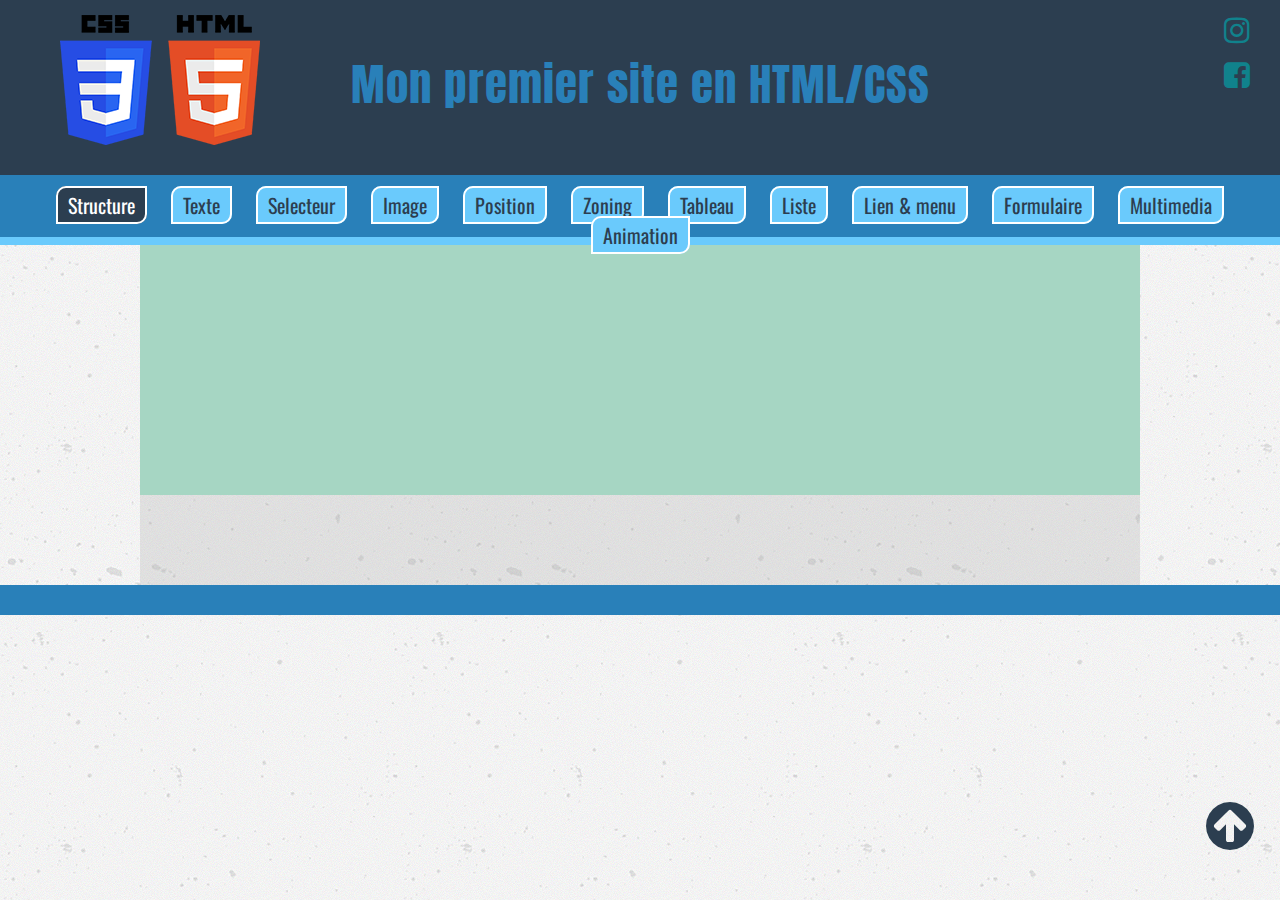
<file: html-css-avance/index.html>
<!DOCTYPE html>
<!--Permet de définir le langage utilisé-->
<html lang="fr">
<!--Permet d'indiquer la langue de la page-->
    <head>
    <!--Tête du document, non visible sur le site-->
        <meta http-equiv="X-UA-Compatible" content="ie=edge">
        <title>Ma page structure</title>
        <!--Titre du site apparaissant  par exemple sur une recherche google-->
        <link rel="stylesheet" href="css/style.css">
        <!--Reliez le fichier html au fichier CSS(Cascading Style Sheets)-->
        <link href="https://fonts.googleapis.com/css?family=Anton|Lemonada|Oswald" rel="stylesheet">
        <!--Lien pour les polices utilisé via "Google-Font"-->
        <link rel="stylesheet" href="font-awesome/css/font-awesome.min.css">
        <!--Lien pour le "Font-Awesome" récupéré sur site dans "Get Started"-->
        <meta name="description" content="Ma première page en HTML/CSS">
        <!--Description sous le titre dans la recherche google, Les moteurs de recherches s'en servent un peu comme des mots clefs pour les recherchers-->
        <meta charset="UTF-8">
    </head>


    <body>
    <!--Corps du document-->
        <header>
        <!--Zone du haut, exp : bannière, logo, slogan ...-->
        <div id="logo">
            <a href="#logo">
                <button type="button"><i class="fa fa-arrow-circle-up" aria-hidden="true"></i></button>
            </a>
                <img src="img/logo.png" alt="logo">
            </div>
            <div id="slogan"><h1>Mon premier site en HTML/CSS</h1></div>
            <div id="social">
                <a href="https://www.instagram.com" target="_blank">
                <i class="fa fa-instagram" aria-hidden="true"></i>
                </a>
                <a href="https://www.facebook.com/" target="_blank">
                <i class="fa fa-facebook-square" aria-hidden="true"></i>
                </a>
            </div>

            <div class="clear"></div>
        </header>
        </a>

        <nav>
        <!--Zone du menu, les liens pour naviguer sur le site-->
        <div class="ancreNav">
            <a href="index.html" class="activ">Structure</a>
            <a href="texte.html">Texte</a>
            <a href="selecteur.html">Selecteur</a>
            <a href="image.html">Image</a>
            <a href="position.html">Position</a>
            <a href="zoning.html">Zoning</a>
            <a href="tableau.html">Tableau</a>
            <a href="liste.html">Liste</a>
            <a href="lien_menu.html">Lien & menu</a>
            <a href="formulaire.html">Formulaire</a>
            <a href="multimedia.html">Multimedia</a>
            <a href="animation.html">Animation</a>
        </div>
        </nav>
        <main>
        <!--Contenu principal-->
            <aside>
            <!--Contenu secondaire-->
            </aside>
            <section>
            <!--Zone de contenu : titre, texte, regroupement thématique-->
                <div >
                <!--Zone supplémentaire de contenu-->
                </div>
                <span>
                <!--Zone supplémentaire de contenu-->
                </span>
                <article>
                <!--Zone supplémentaire de contenu-->
                </article>
            </section>
        </main>

        <footer>
        <!--Zone du bas, ex : iens administratifs, mentions légales, plan du site, CGU, CGV, contact, copyright-->
        </footer>
    </body>


</html>
</file>
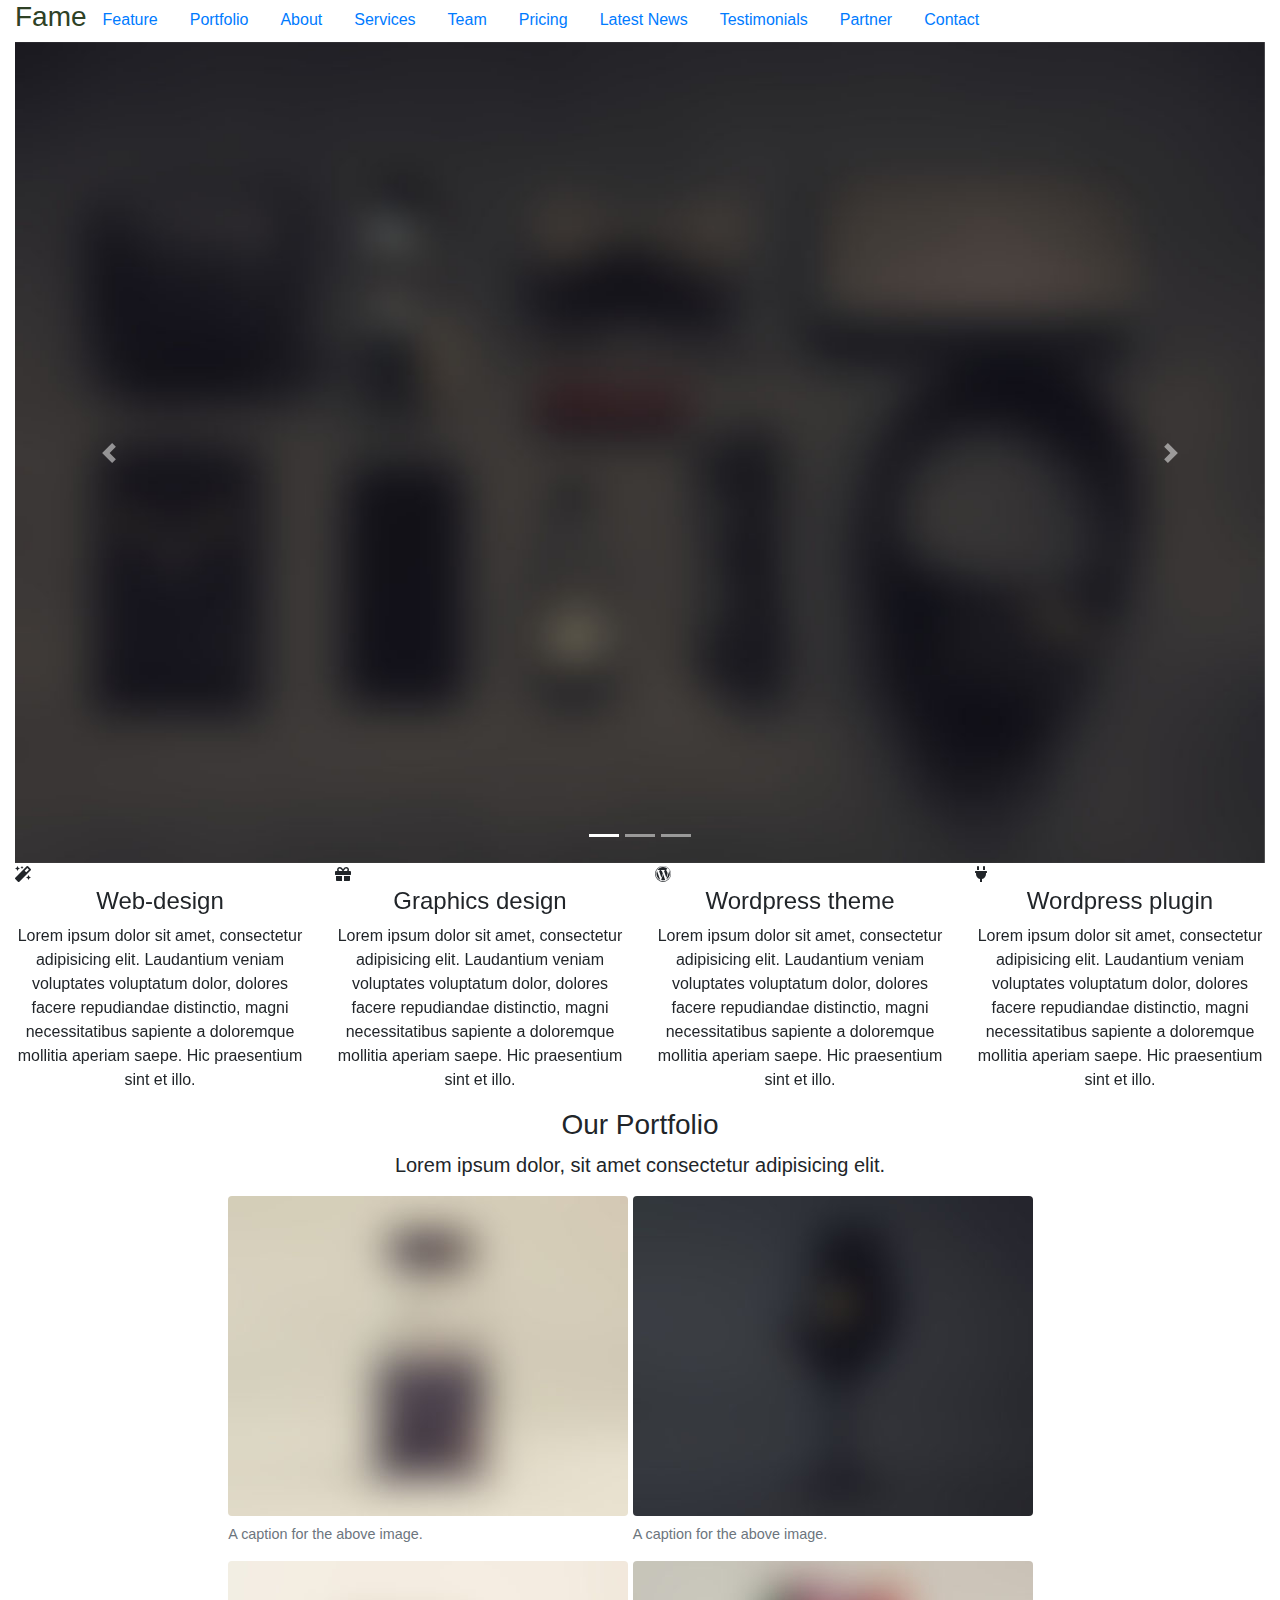
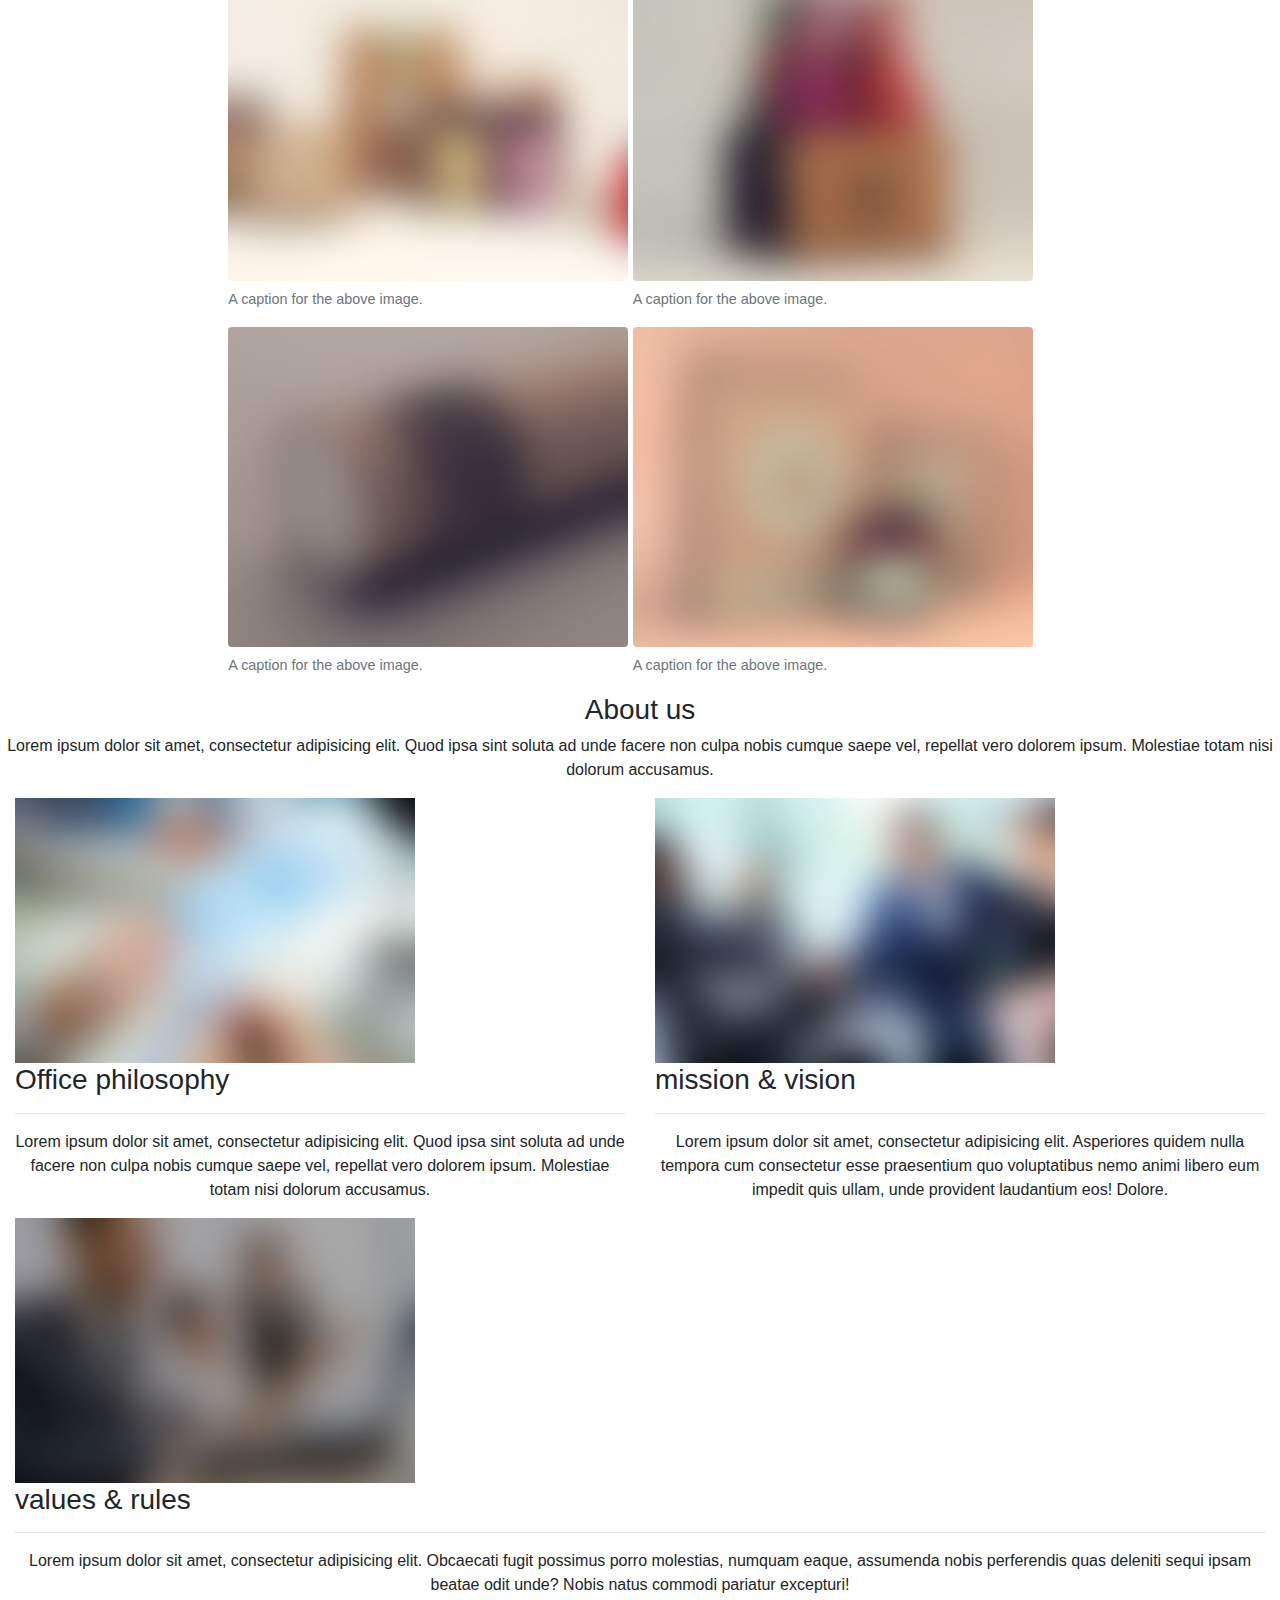
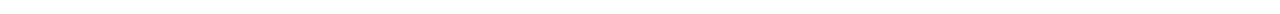
<file: html-css-avance/one-page/index.html>
<!DOCTYPE html>
<html lang="fr" dir="ltr">

<head>
  <meta charset="utf-8">
  <link rel="stylesheet" href="https://stackpath.bootstrapcdn.com/bootstrap/4.1.3/css/bootstrap.min.css">
  <link rel="stylesheet" href="css/style.css">
  <link rel="stylesheet" href="https://use.fontawesome.com/releases/v5.5.0/css/all.css">
  <script src="https://code.jquery.com/jquery-3.3.1.slim.min.js"></script>
  <script src="https://cdnjs.cloudflare.com/ajax/libs/popper.js/1.14.3/umd/popper.min.js"></script>
  <script src="https://stackpath.bootstrapcdn.com/bootstrap/4.1.3/js/bootstrap.min.js"></script>
  <title></title>
</head>

<body>
  <div class="container-fluid">
    <section id="fame">
      <header>
        <div class="row">
          <div class="col">
            <ul class="nav">
              <h3 class="fm">Fame</h3>
              <li class="nav-item">
                <a class="nav-link" href="#">Feature</a>
              </li>
              <li class="nav-item">
                <a class="nav-link" href="#">Portfolio</a>
              </li>
              <li class="nav-item">
                <a class="nav-link" href="#">About</a>
              </li>
              <li class="nav-item">
                <a class="nav-link" href="#">Services</a>
              </li>
              <li class="nav-item">
                <a class="nav-link" href="#team">Team</a>
              </li>
              <li class="nav-item">
                <a class="nav-link" href="#">Pricing</a>
              </li>
              <li class="nav-item">
                <a class="nav-link" href="#">Latest News</a>
              </li>
              <li class="nav-item">
                <a class="nav-link" href="#">Testimonials</a>
              </li>
              <li class="nav-item">
                <a class="nav-link" href="#">Partner</a>
              </li>
              <li class="nav-item">
                <a class="nav-link" href="#">Contact</a>
              </li>
            </ul>
            <div id="carouselExampleIndicators" class="carousel slide" data-ride="carousel">
              <ol class="carousel-indicators">
                <li data-target="#carouselExampleIndicators" data-slide-to="0" class="active"></li>
                <li data-target="#carouselExampleIndicators" data-slide-to="1"></li>
                <li data-target="#carouselExampleIndicators" data-slide-to="2"></li>
              </ol>
              <div class="carousel-inner">
                <div class="carousel-item active">
                  <img class="d-block w-100" src="img\header-bg-1.jpg" alt="First slide">
                </div>
                <div class="carousel-item">
                  <img class="d-block w-100" src="img\header-back.png" alt="Second slide">
                </div>
                <div class="carousel-item">
                  <img class="d-block w-100" src="img\galaxy.jpg" alt="Third slide">
                </div>
              </div>
              <a class="carousel-control-prev" href="#carouselExampleIndicators" role="button" data-slide="prev">
                <span class="carousel-control-prev-icon" aria-hidden="true"></span>
                <span class="sr-only">Previous</span>
              </a>
              <a class="carousel-control-next" href="#carouselExampleIndicators" role="button" data-slide="next">
                <span class="carousel-control-next-icon" aria-hidden="true"></span>
                <span class="sr-only">Next</span>
              </a>
            </div>
          </div>
        </div>
    </section>
    </header>
    <section class="design">
      <div class="row">
        <div class="col">
          <i class="fas fa-magic fa 4x"></i>
          <h4 class="text-center">Web-design</h4>
          <p class="text-center">Lorem ipsum dolor sit amet, consectetur adipisicing elit. Laudantium veniam voluptates voluptatum dolor, dolores facere repudiandae distinctio, magni necessitatibus sapiente a doloremque mollitia aperiam saepe. Hic
            praesentium sint et illo.</p>
        </div>
        <div class="col">
          <i class="fas fa-gift"></i>
          <h4 class="text-center">Graphics design</h4>
          <p class="text-center">Lorem ipsum dolor sit amet, consectetur adipisicing elit. Laudantium veniam voluptates voluptatum dolor, dolores facere repudiandae distinctio, magni necessitatibus sapiente a doloremque mollitia aperiam saepe. Hic
            praesentium sint et illo.</p>
        </div>
        <div class="col">
          <i class="fab fa-wordpress"></i>
          <h4 class="text-center">Wordpress theme</h4>
          <p class="text-center">Lorem ipsum dolor sit amet, consectetur adipisicing elit. Laudantium veniam voluptates voluptatum dolor, dolores facere repudiandae distinctio, magni necessitatibus sapiente a doloremque mollitia aperiam saepe. Hic
            praesentium sint et illo.</p>
        </div>
        <div class="col">
          <i class="fas fa-plug"></i>
          <h4 class="text-center">Wordpress plugin</h4>
          <p class="text-center">Lorem ipsum dolor sit amet, consectetur adipisicing elit. Laudantium veniam voluptates voluptatum dolor, dolores facere repudiandae distinctio, magni necessitatibus sapiente a doloremque mollitia aperiam saepe. Hic
            praesentium sint et illo.</p>
        </div>
      </div>
    </section>
    <section class="deux">
      <div class="row">
        <h3 class="text-center w-100">Our Portfolio</h3>
        <p class="lead text-center w-100">Lorem ipsum dolor, sit amet consectetur adipisicing elit.</p>
      </div>
      <div class="row">
        <div class="col-md-8 offset-md-2">
          <figure class="figure">
            <img src="img/portfolio/img1.jpg" class="figure-img img-fluid rounded" alt="a generic square">
            <figcaption class="figure-caption">A caption for the above image.</figcaption>
          </figure>

          <figure class="figure">
            <img src="img/portfolio/img2.jpg" class="figure-img img-fluid rounded" alt="a generic square">
            <figcaption class="figure-caption">A caption for the above image.</figcaption>
          </figure>

          <figure class="figure">
            <img src="img/portfolio/img3.jpg" class="figure-img img-fluid rounded" alt="a generic square">
            <figcaption class="figure-caption">A caption for the above image.</figcaption>
          </figure>

          <figure class="figure">
            <img src="img/portfolio/img4.jpg" class="figure-img img-fluid rounded" alt="a generic square">
            <figcaption class="figure-caption">A caption for the above image.</figcaption>
          </figure>

          <figure class="figure">
            <img src="img/portfolio/img5.jpg" class="figure-img img-fluid rounded" alt="a generic square">
            <figcaption class="figure-caption">A caption for the above image.</figcaption>
          </figure>

          <figure class="figure">
            <img src="img/portfolio/img6.jpg" class="figure-img img-fluid rounded" alt="a generic square">
            <figcaption class="figure-caption">A caption for the above image.</figcaption>
          </figure>

        </div>
      </div>
    </section>
    <section class="trois">
      <div class="row">
        <h3 class="text-center w-100">About us</h3>
        <p class="text-center w-100">Lorem ipsum dolor sit amet, consectetur adipisicing elit. Quod ipsa sint soluta ad unde facere non culpa nobis cumque saepe vel, repellat vero dolorem ipsum. Molestiae totam nisi dolorum accusamus.</p>
        </img>
      </div>
      <div class="row">
        <div class="col"><img src="img\about-01.jpg" alt="">
          <h3>Office philosophy</h3>
          <hr>
          <p>Lorem ipsum dolor sit amet, consectetur adipisicing elit. Quod ipsa sint soluta ad unde facere non culpa nobis cumque saepe vel, repellat vero dolorem ipsum. Molestiae totam nisi dolorum accusamus.</p>
          </img>
        </div>
        <div class="col"><img src="img\about-02.jpg" alt="">
          <h3>mission & vision</h3>
          <hr>
          <p>Lorem ipsum dolor sit amet, consectetur adipisicing elit. Asperiores quidem nulla tempora cum consectetur esse praesentium quo voluptatibus nemo animi libero eum impedit quis ullam, unde provident laudantium eos! Dolore.</p>
          </img>
        </div>
        <div class="col"><img src="img\about-03.jpg" alt="">
          <h3>values & rules</h3>
          <hr>
          <p>Lorem ipsum dolor sit amet, consectetur adipisicing elit. Obcaecati fugit possimus porro molestias, numquam eaque, assumenda nobis perferendis quas deleniti sequi ipsam beatae odit unde? Nobis natus commodi pariatur excepturi!</p>
          </img>
        </div>
      </div>
    </section>
    <section class="quatre">
      <div class="row">
        <div class="col"></div>
        <div class="col"></div>
      </div>
    </section>

  </div>
</body>

</html>
</file>
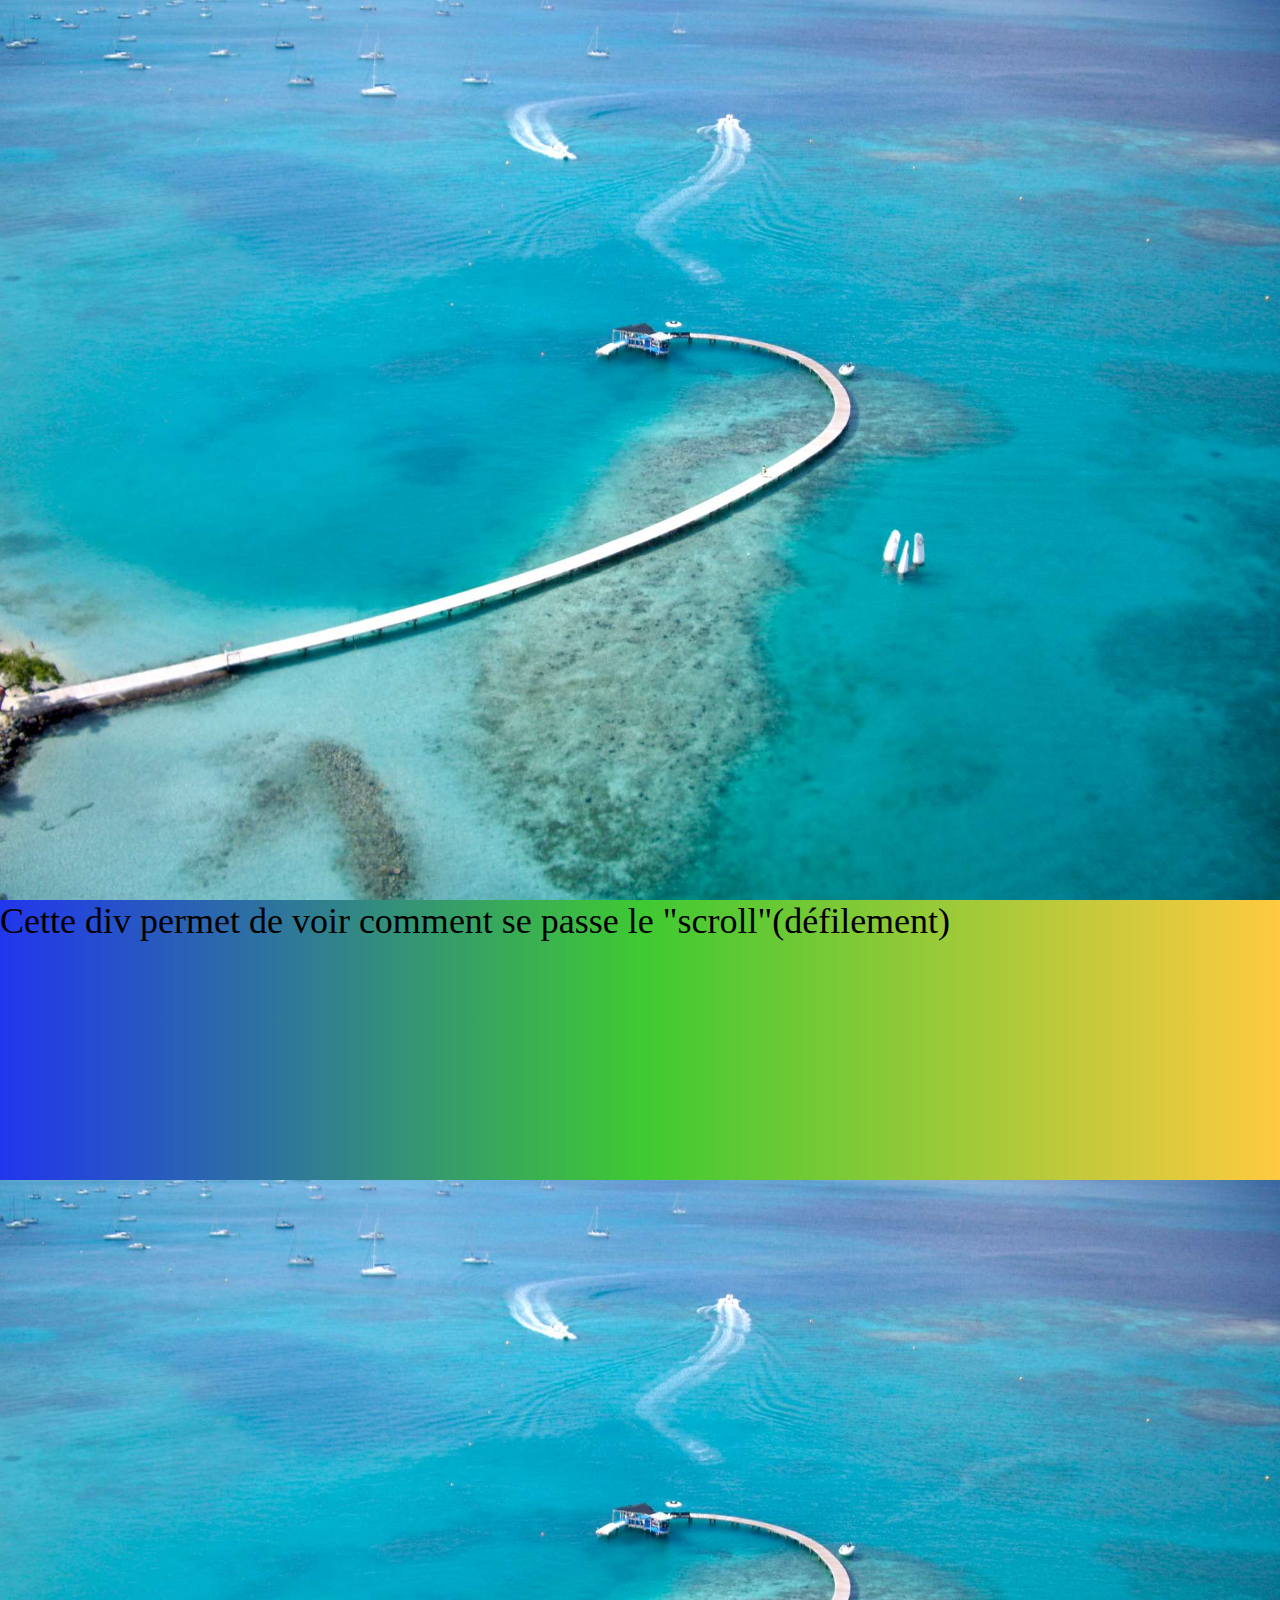
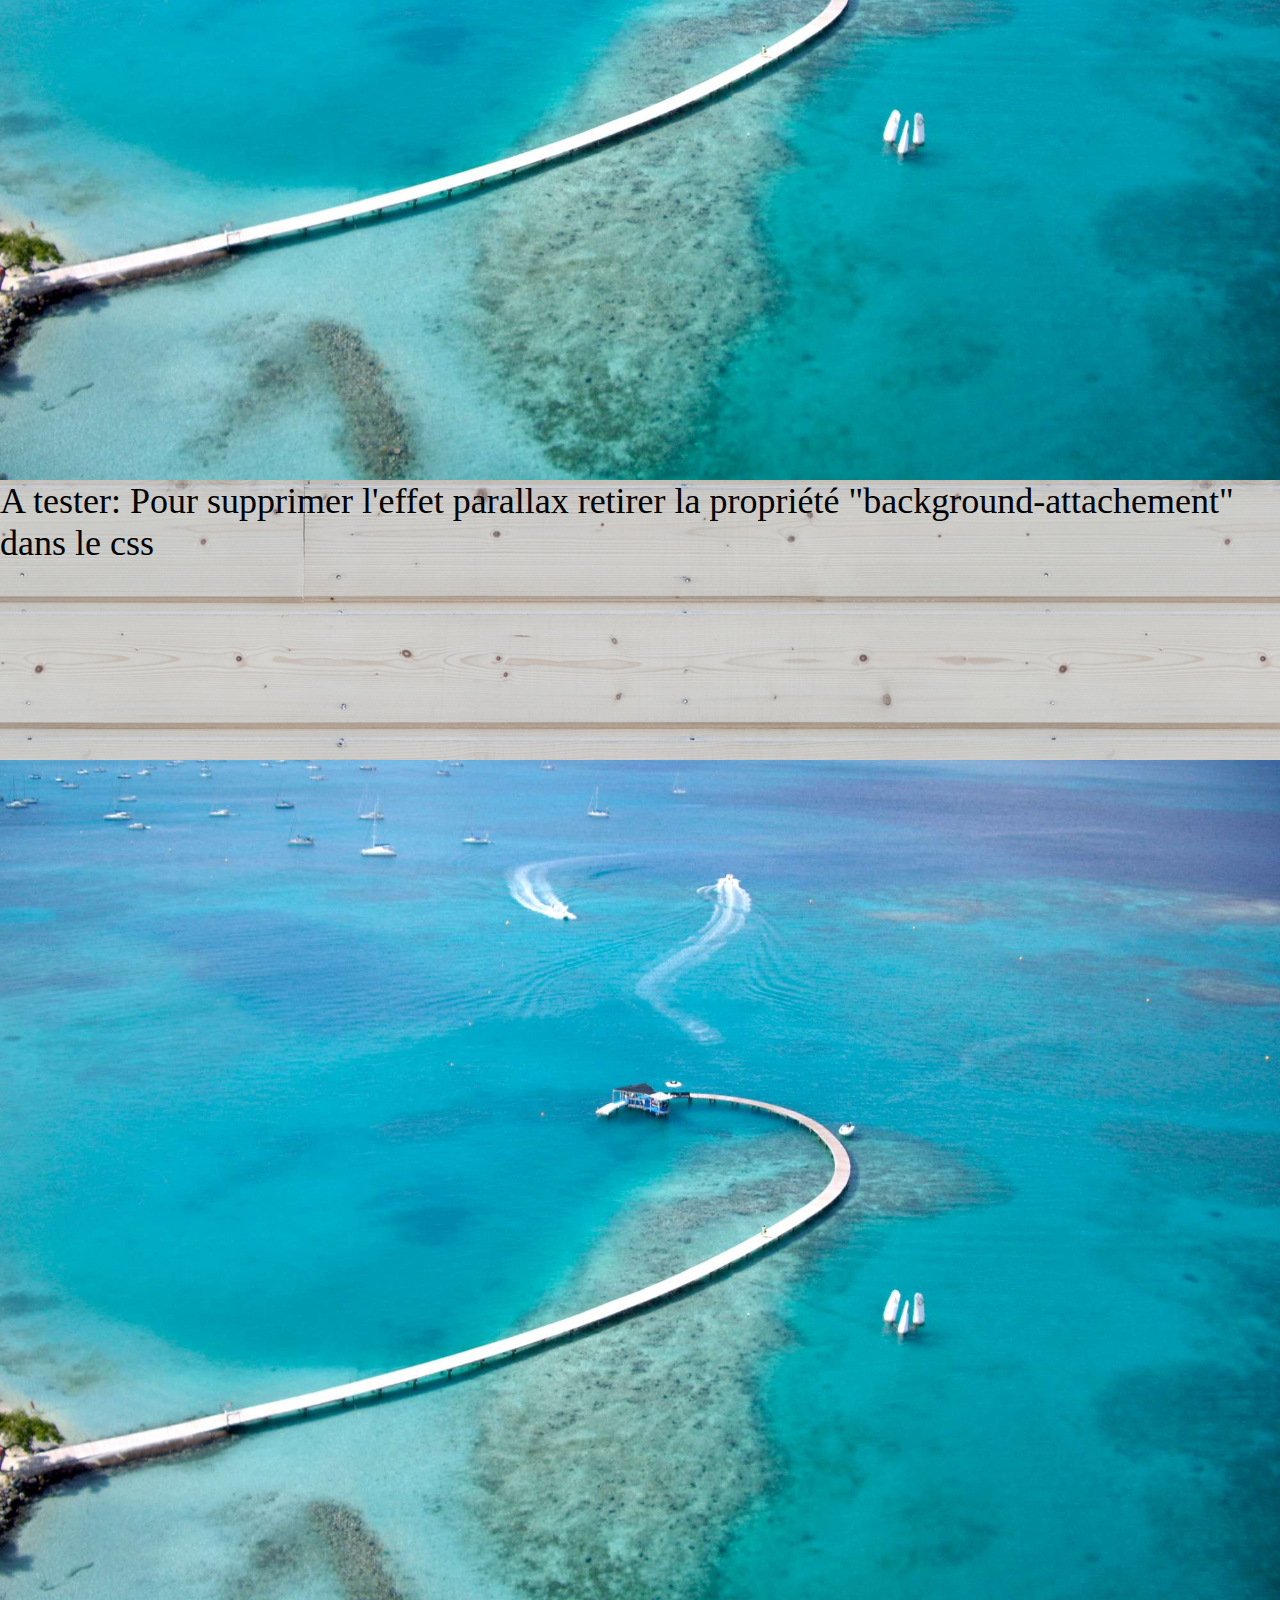
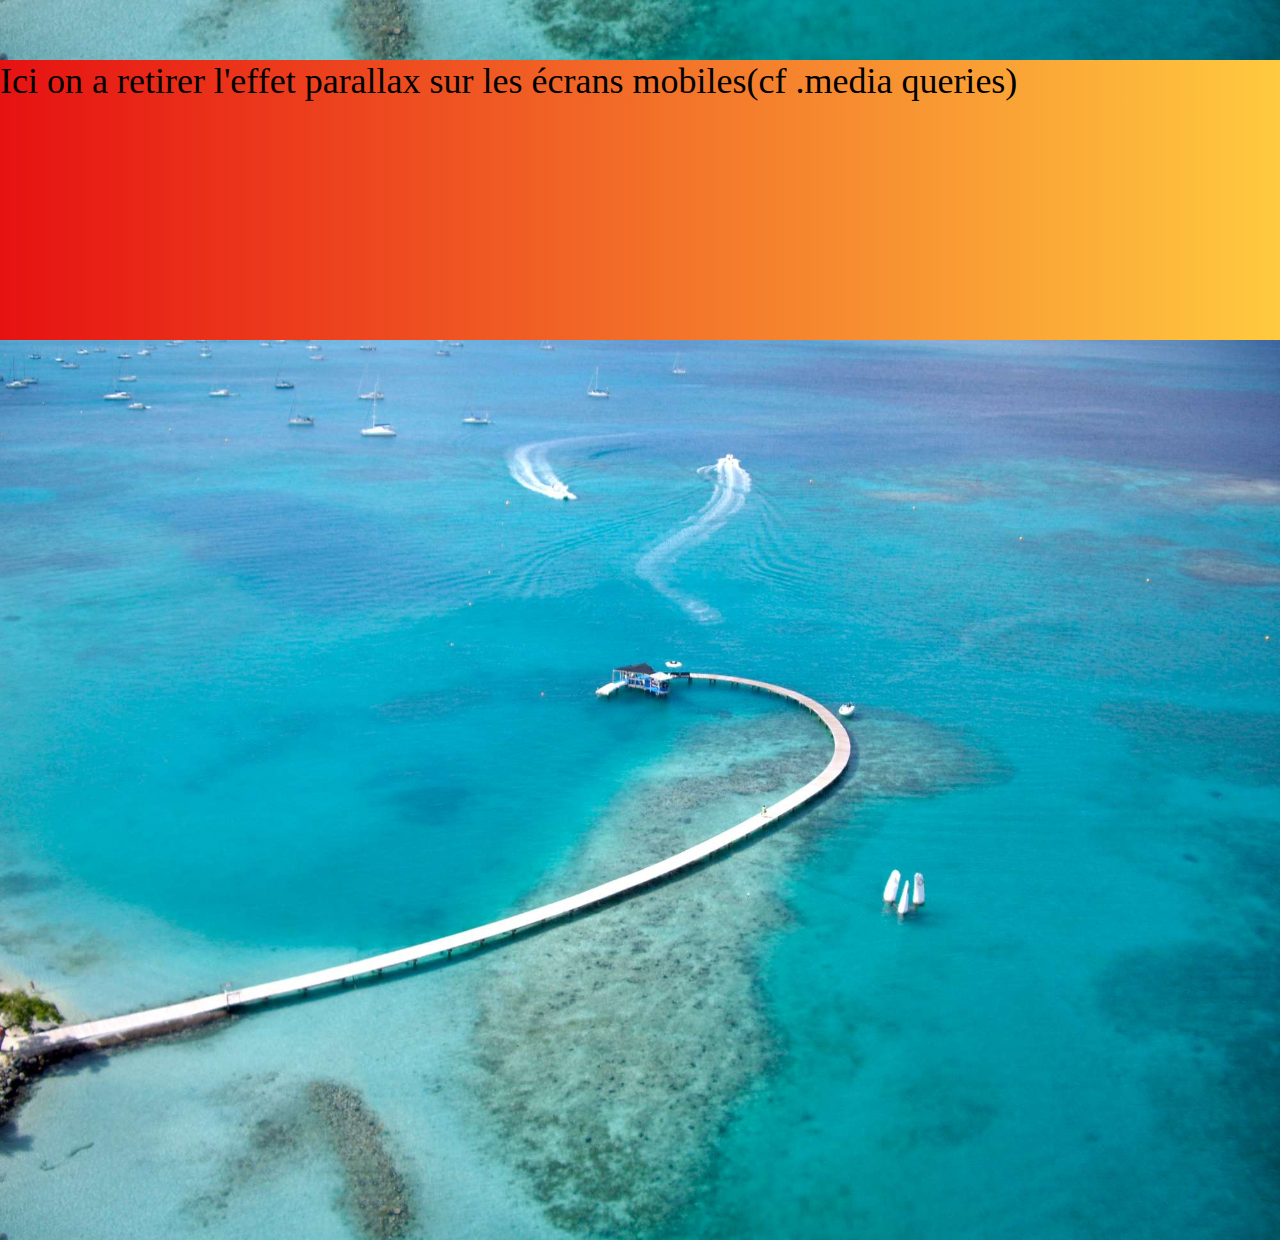
<file: html-css-avance/01_parallax - simple/ex1/index.html>
<!DOCTYPE html>
<html lang="fr" dir="ltr">

<head>
  <meta charset="utf-8">
  <meta name="viewport" content="width=device-width, user-scalable=no">
  <link rel="stylesheet" href="css/style.css">
  <title></title>
</head>

<body>
  <div class="parallax"></div>

  <div class="scroll" id="scroll-1">
    <p>Cette div permet de voir comment se passe le "scroll"(défilement)</p>
  </div>

  <div class="parallax"></div>

  <div class="scroll" id="scroll-2">
    <p>A tester: Pour supprimer l'effet parallax retirer la propriété "background-attachement" dans le css</p>
  </div>

  <div class="parallax"></div>

  <div class="scroll" id="scroll-3">
    <p>Ici on a retirer l'effet parallax sur les écrans mobiles(cf .media queries)</p>
  </div>

  <div class="parallax"></div>
</body>

</html>
</file>
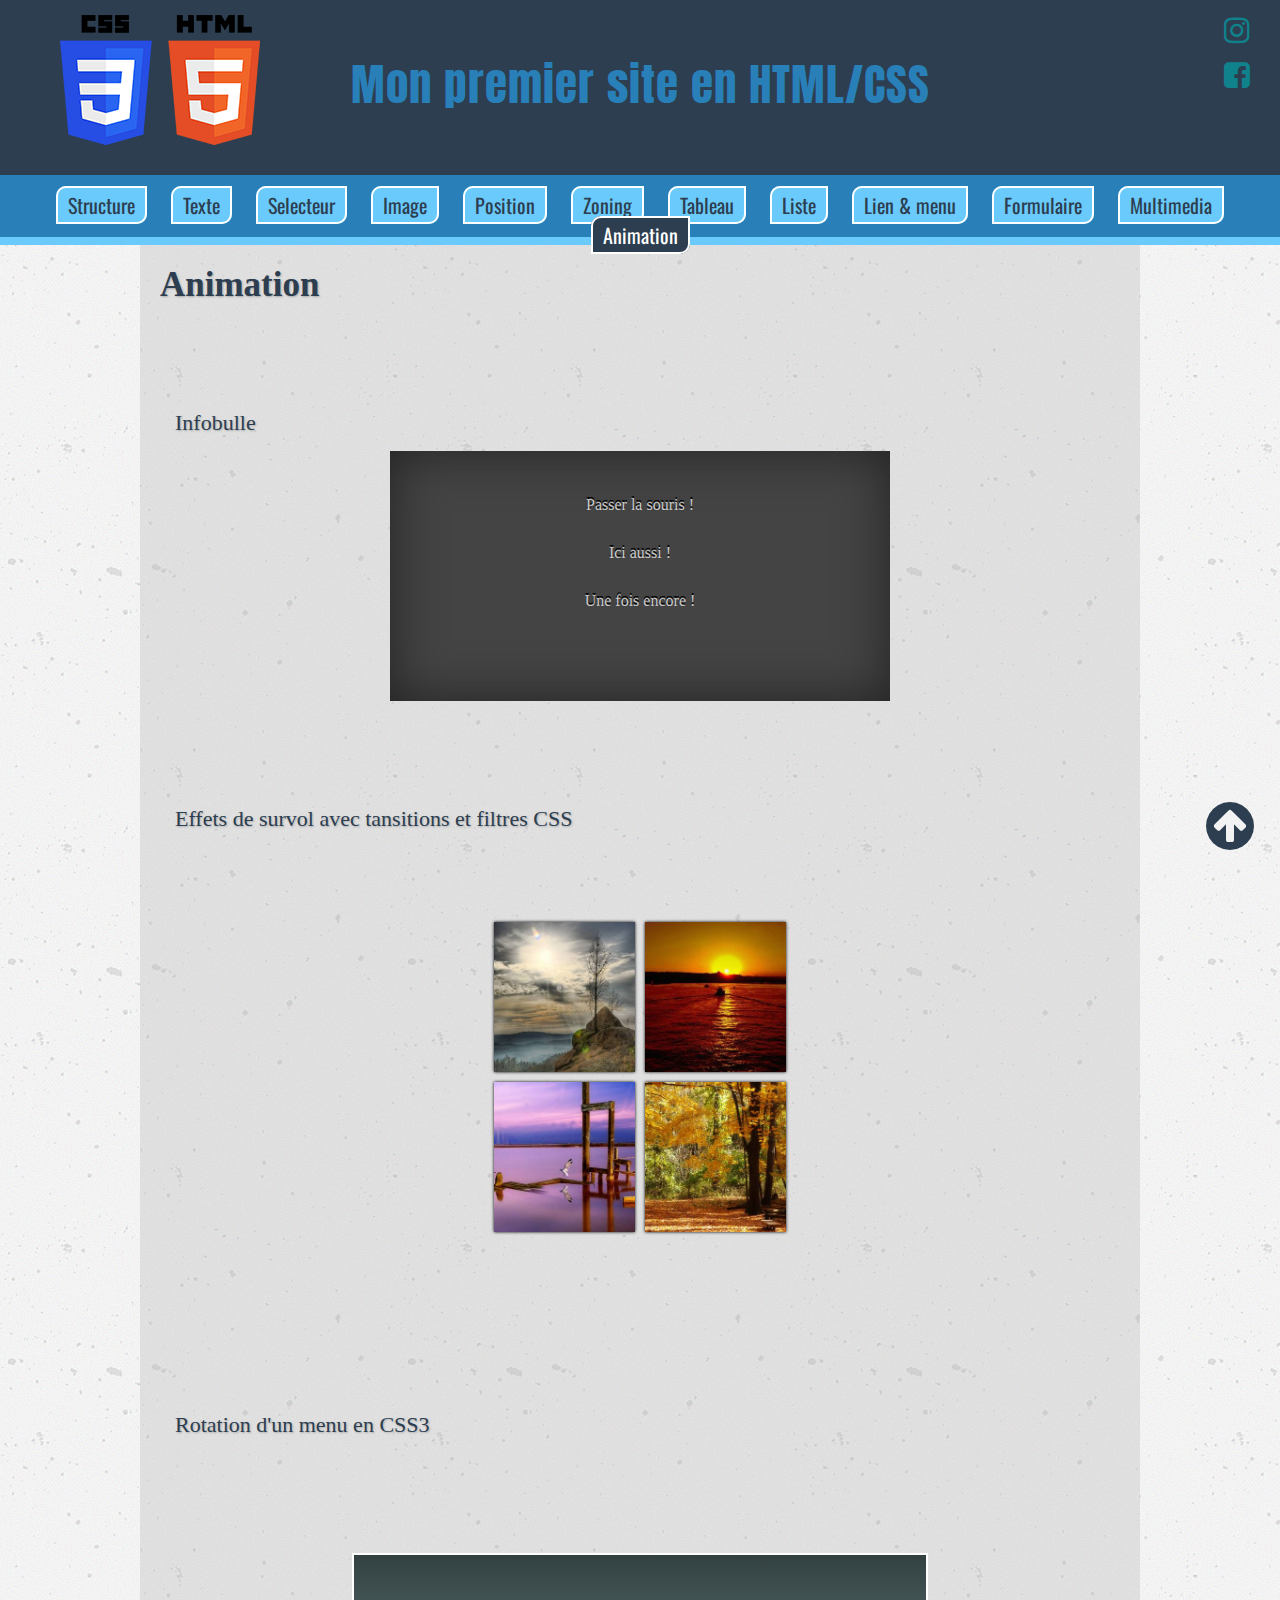
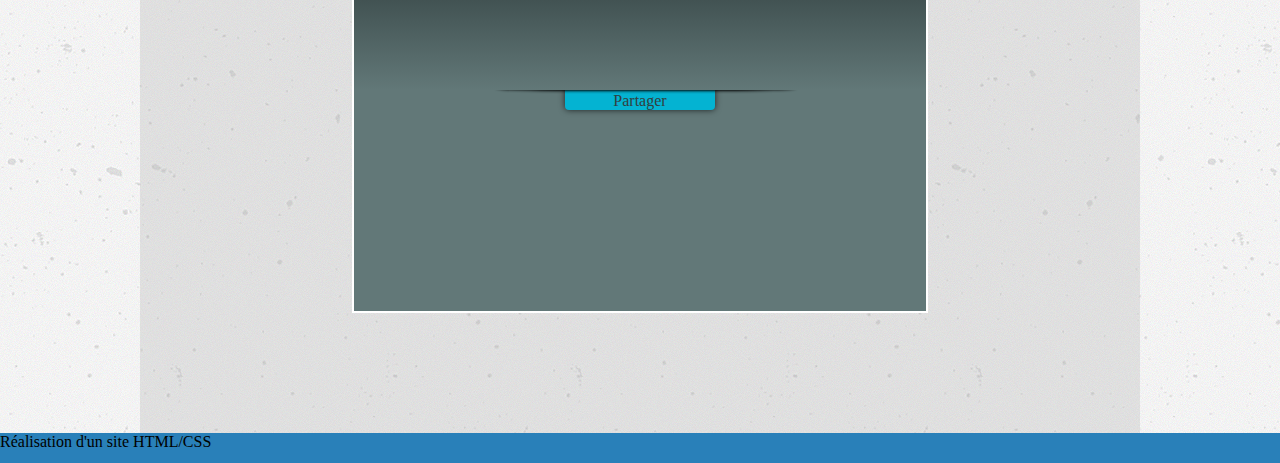
<file: html-css-avance/animation.html>
<!DOCTYPE html>
<html lang="fr">
    <head>
        <meta http-equiv="X-UA-Compatible" content="ie=edge">
        <title>Ma page Animation</title>
        <link rel="stylesheet" href="css/style.css">
        <link href="https://fonts.googleapis.com/css?family=Anton|Lemonada|Oswald" rel="stylesheet">
        <link rel="stylesheet" href="font-awesome/css/font-awesome.min.css">
        <meta name="description" content="Mes animations en HTML/CSS">
        <meta charset="UTF-8">
    </head>


    <body>

        <header>
            <div id="logo">
                <a href="#logo">
                    <button type="button"><i class="fa fa-arrow-circle-up" aria-hidden="true"></i></button>
                </a>
                <img src="img/logo.png" alt="logo">
            </div>
            <div id="slogan"><h1>Mon premier site en HTML/CSS</h1></div>
            <div id="social">
                <a href="https://www.instagram.com" target="_blank">
                <i class="fa fa-instagram" aria-hidden="true"></i>
                </a>
                <a href="https://www.facebook.com/" target="_blank">
                <i class="fa fa-facebook-square" aria-hidden="true"></i>
                </a>
            </div>

            <div class="clear"></div>
        </header>

        <nav>
            <div class="ancreNav">
                <a href="index.html">Structure</a>
                <a href="texte.html">Texte</a>
                <a href="selecteur.html">Selecteur</a>
                <a href="image.html">Image</a>
                <a href="position.html">Position</a>
                <a href="zoning.html">Zoning</a>
                <a href="tableau.html">Tableau</a>
                <a href="liste.html">Liste</a>
                <a href="lien_menu.html">Lien & menu</a>
                <a href="formulaire.html">Formulaire</a>
                <a href="multimedia.html">Multimedia</a>
                <a href="animation.html" class="activ">Animation</a>
            </div>
        </nav>
        <main>
            <h2>Animation</h2>
            <section>
                <h3>Infobulle</h3>
                <div class="infoBulle">
                    <p>
                        <a href="#">Passer la souris ! <span>Salut je suis un popup</span></a>
                    </p>
                    <p>
                        <a href="#">Ici aussi ! <span>Salut un autre popup</span></a>
                    </p>
                    <p>
                        <a href="#">Une fois encore ! <span>Salut encore un popup</span></a>
                    </p>
                </div>
            </section>
            <section>
                <h3>Effets de survol avec tansitions et filtres CSS</h3>
                <ul class="imgEffets">
                    <li><img src="img/survol_img1.jpg" alt=""></li>
                    <li><img src="img/survol_img2.jpg" alt=""></li>
                    <li><img src="img/survol_img3.jpg" alt=""></li>
                    <li><img src="img/survol_img4.jpg" alt=""></li>
                </ul>
            </section>
            <section>
                <h3>Rotation d'un menu en CSS3</h3>
                <article id="menuRotate">
                    <dl class="menu">
                        <dt class="btnRot">Partager</dt>
                        <dd><a href="#">...</a></dd>
                        <dd><a href="#">Delicious</a></dd>
                        <dd><a href="#">Facebook</a></dd>
                        <dd><a href="#">Twitter</a></dd>
                    </dl>
                    <div class="masque"></div>
                    <div class="ombre"></div>
                </article>
            </section>
            <div class="clear"></div>
        </main>
        <footer>
            Réalisation d'un site HTML/CSS

        </footer>
    </body>


</html>
</file>
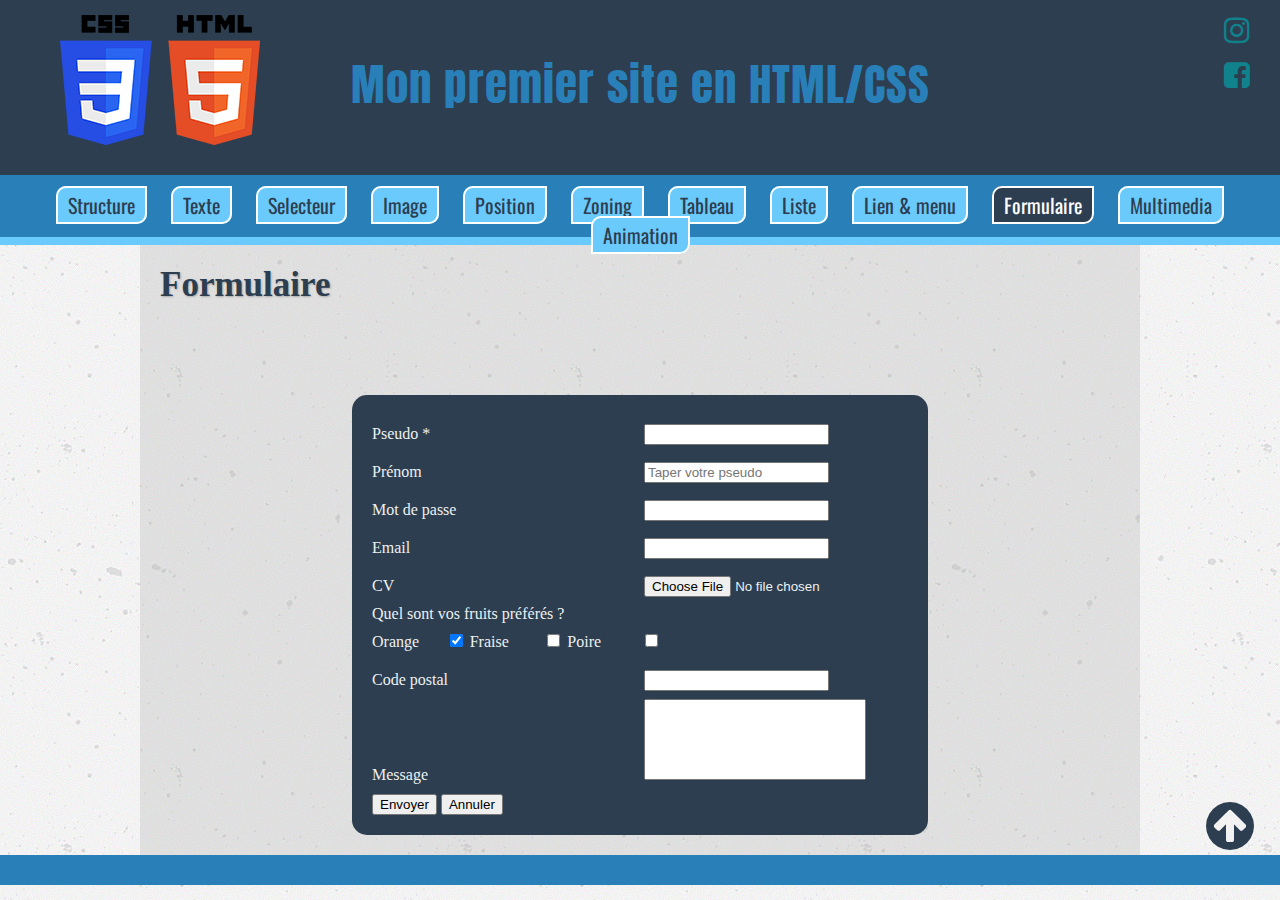
<file: html-css-avance/formulaire.html>
<!DOCTYPE html>
<html lang="fr">
    <head>
        <meta http-equiv="X-UA-Compatible" content="ie=edge">
        <title>Ma page formulaire</title>
        <link rel="stylesheet" href="css/style.css">
        <link href="https://fonts.googleapis.com/css?family=Anton|Lemonada|Oswald" rel="stylesheet">
        <link rel="stylesheet" href="font-awesome/css/font-awesome.min.css">
        <meta name="description" content="Mon formulaire en HTML/CSS">
        <meta charset="UTF-8">
    </head>


    <body>

        <header>
            <div id="logo">
                <a href="#logo">
                    <button type="button"><i class="fa fa-arrow-circle-up" aria-hidden="true"></i></button>
                </a>
                <img src="img/logo.png" alt="logo">
            </div>
            <div id="slogan"><h1>Mon premier site en HTML/CSS</h1></div>
            <div id="social">
                <a href="https://www.instagram.com" target="_blank">
                <i class="fa fa-instagram" aria-hidden="true"></i>
                </a>
                <a href="https://www.facebook.com/" target="_blank">
                <i class="fa fa-facebook-square" aria-hidden="true"></i>
                </a>
            </div>

            <div class="clear"></div>
        </header>

        <nav>
            <div class="ancreNav">
                <a href="index.html">Structure</a>
                <a href="texte.html">Texte</a>
                <a href="selecteur.html">Selecteur</a>
                <a href="image.html">Image</a>
                <a href="position.html">Position</a>
                <a href="zoning.html">Zoning</a>
                <a href="tableau.html">Tableau</a>
                <a href="liste.html">Liste</a>
                <a href="lien_menu.html">Lien & menu</a>
                <a href="formulaire.html" class="activ">Formulaire</a>
                <a href="multimedia.html">Multimedia</a>
                <a href="animation.html">Animation</a>
            </div>
        </nav>
        <main>
            <h2>Formulaire</h2>
            <section class="formulaire">
                <!--Method : maniéres de circulation des données-->
                <!--Action : url de destination-->
                <!--Action : permet d'envoyé un fichier correctement ( encodage)-->
                <form method="post" action="url de destination" enctype="multipart/form-data">
                    <label for="pseudo">Pseudo *</label>
                    <input type="text" id="pseudo" name="pseudo" required><br>

                    <label for="prenom">Prénom</label>
                    <input type="text" id="prenom" name="prenom" placeholder="Taper votre pseudo"><br>

                    <label for="password">Mot de passe</label>
                    <input type="password" id="mdp" name="mdp"><br>

                    <label for="email">Email</label>
                    <input type="email" id="email" name="email"><br>

                    <label for="cv">CV</label>
                    <input type="file" id="cv" name="cv"><br>

                    <p>Quel sont vos fruits préférés ?</p>
                    <label for="orange">Orange</label>
                    <input type="checkbox" id="orange" value="orange" checked>
                    <label for="fraise">Fraise</label>
                    <input type="checkbox" id="fraise" value="fraise">
                    <label for="poire">Poire</label>
                    <input type="checkbox" id="poire" value="poire"><br>

                    <label for="cp">Code postal</label>
                    <input type="text" id="cp" name="cp" maxlength="5" pattern="[0-9]{5}" title="5 chiffres entre 0 et 9"><br>

                    <label for="message">Message</label>
                    <textarea id="message" name="message" rows="5" cols="25"></textarea><br>

                    <input type="submit" name="envoyer" value="Envoyer">
                    <input type="reset" name="annuler" value="Annuler">
                </form>
            </section>

        </main>
        <footer>

        </footer>
    </body>


</html>
</file>
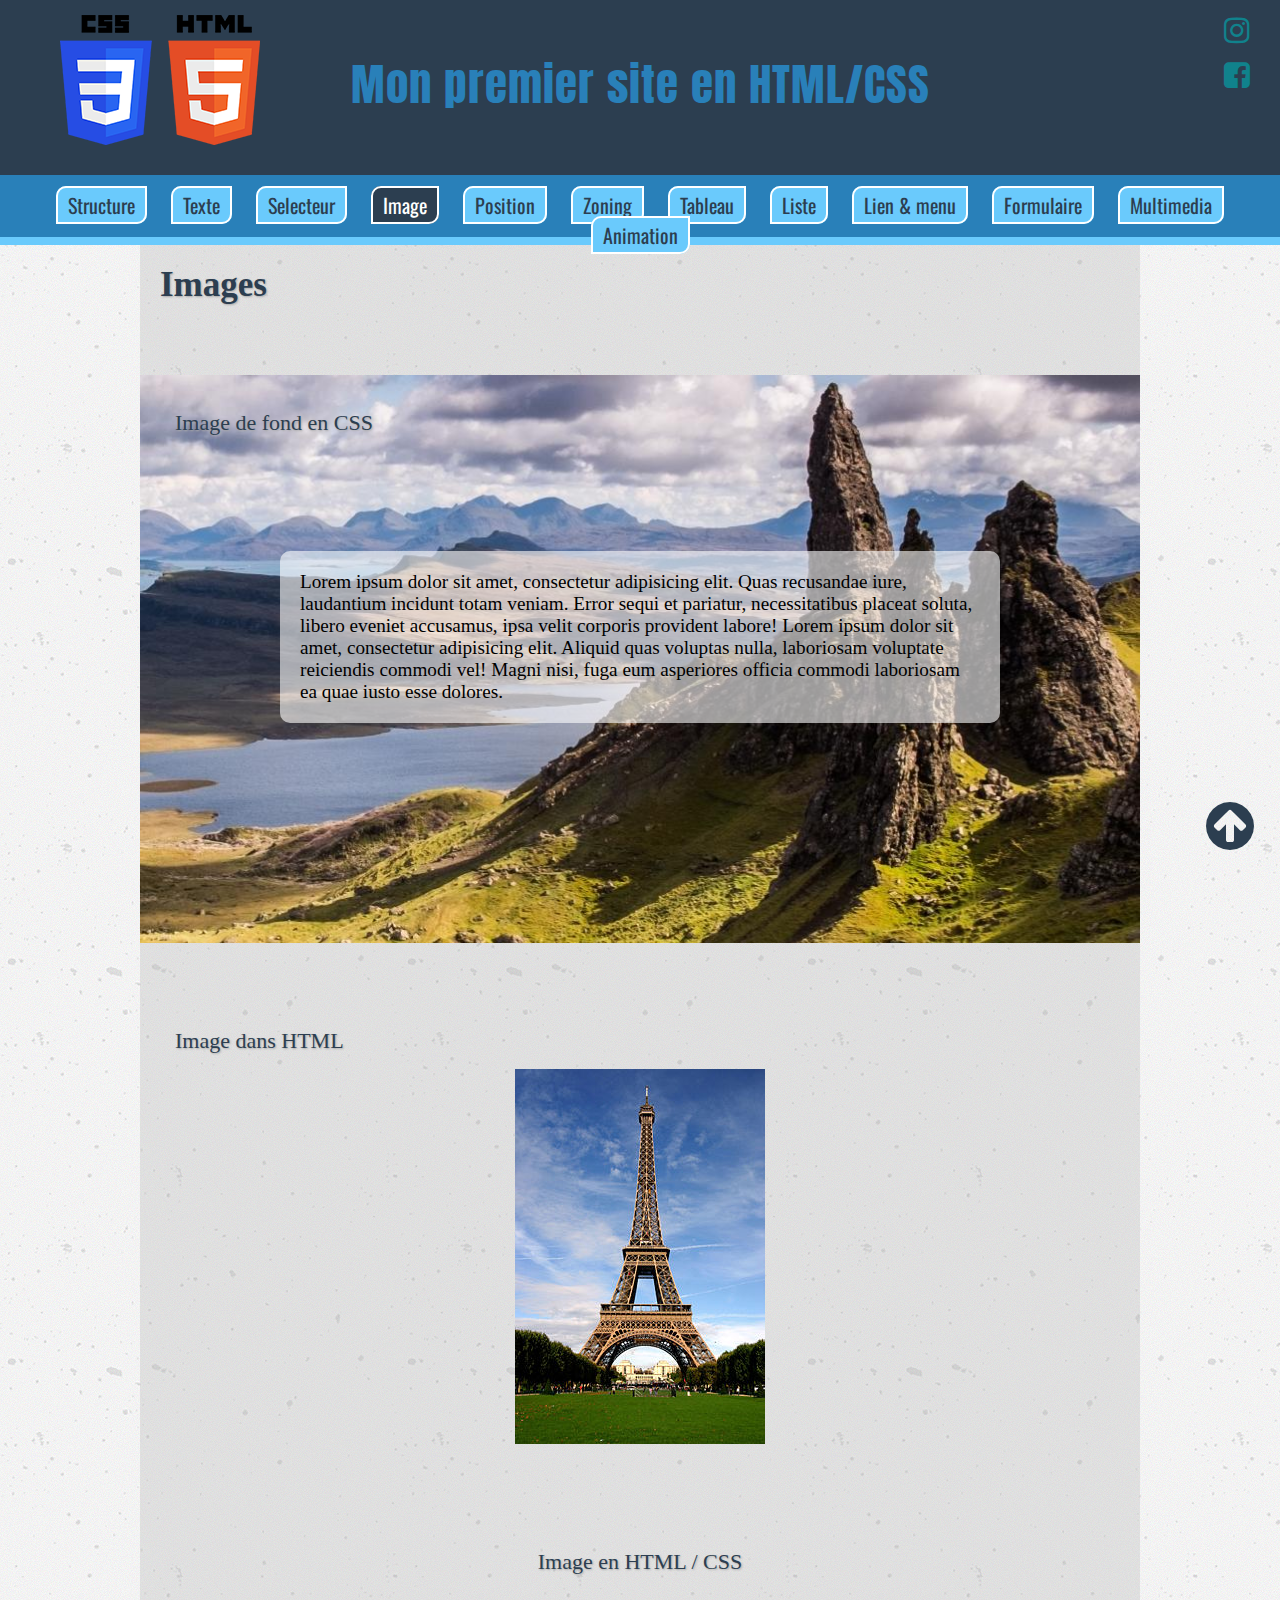
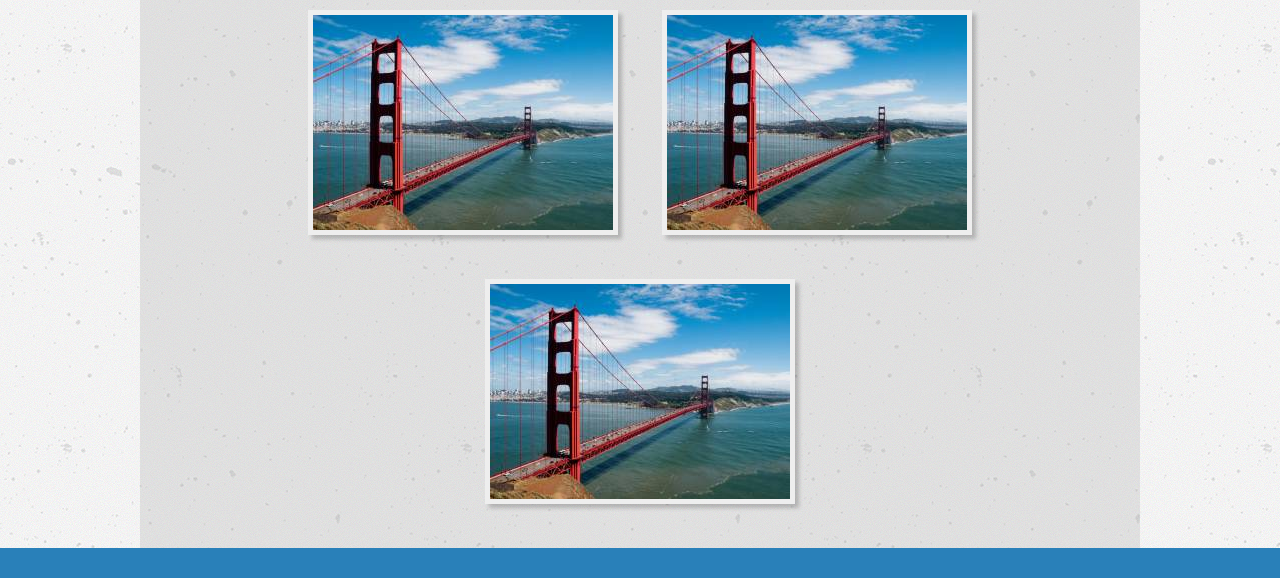
<file: html-css-avance/image.html>
<!DOCTYPE html>
<html lang="fr">
    <head>
        <meta http-equiv="X-UA-Compatible" content="ie=edge">
        <title>Ma page Image</title>
        <link rel="stylesheet" href="css/style.css">
        <link href="https://fonts.googleapis.com/css?family=Anton|Lemonada|Oswald" rel="stylesheet">
        <link rel="stylesheet" href="font-awesome/css/font-awesome.min.css">
        <meta name="description" content="Mes images en HTML/CSS">
        <meta charset="UTF-8">
    </head>
    <body>

        <header>
            <div id="logo">
                <a href="#logo">
                    <button type="button"><i class="fa fa-arrow-circle-up" aria-hidden="true"></i></button>
                </a>
                <img src="img/logo.png" alt="logo">
            </div>
            <div id="slogan"><h1>Mon premier site en HTML/CSS</h1></div>
            <div id="social">
                <a href="https://www.instagram.com" target="_blank">
                <i class="fa fa-instagram" aria-hidden="true"></i>
                </a>
                <a href="https://www.facebook.com/" target="_blank">
                <i class="fa fa-facebook-square" aria-hidden="true"></i>
                </a>
            </div>

            <div class="clear"></div>
        </header>

        <nav>
            <div class="ancreNav">
                <a href="index.html">Structure</a>
                <a href="texte.html">Texte</a>
                <a href="selecteur.html">Selecteur</a>
                <a href="image.html" class="activ">Image</a>
                <a href="position.html">Position</a>
                <a href="zoning.html">Zoning</a>
                <a href="tableau.html">Tableau</a>
                <a href="liste.html">Liste</a>
                <a href="lien_menu.html">Lien & menu</a>
                <a href="formulaire.html">Formulaire</a>
                <a href="multimedia.html">Multimedia</a>
                <a href="animation.html">Animation</a>
            </div>
        </nav>

        <main>
            <h2>Images</h2>
            <section class="imageFond">
                <h3>Image de fond en CSS</h3>
                <p>Lorem ipsum dolor sit amet, consectetur adipisicing elit. Quas recusandae iure, laudantium incidunt totam veniam. Error sequi et pariatur, necessitatibus placeat soluta, libero eveniet accusamus, ipsa velit corporis provident labore! Lorem ipsum dolor sit amet, consectetur adipisicing elit. Aliquid quas voluptas nulla, laboriosam voluptate reiciendis commodi vel! Magni nisi, fuga eum asperiores officia commodi laboriosam ea quae iusto esse dolores.</p>
            </section>
            <section>
                <h3>Image dans HTML</h3>
                <img src="img/toureiffel.jpg" width="" height="" title="Cette photo montre la tour Eiffel de Paris" alt="Cette photo montre la tour Eiffel de Paris">
            </section>
            <section class="rotationImg">
                <h3>Image en HTML / CSS</h3>
                <!-- On peux mettre un commentaire pour faire sauter la marge entre les 2 images le début du com à la suite de la premiere image et la fin du com au début de la deuxieme image -->
                <img src="img/image.jpg" class="image" alt="">
                <img src="img/image.jpg" class="image" alt="">
                <img src="img/image.jpg" class="rotation360 image" alt="">
            </section>
        </main>
        <footer>

        </footer>
    </body>


</html>
</file>
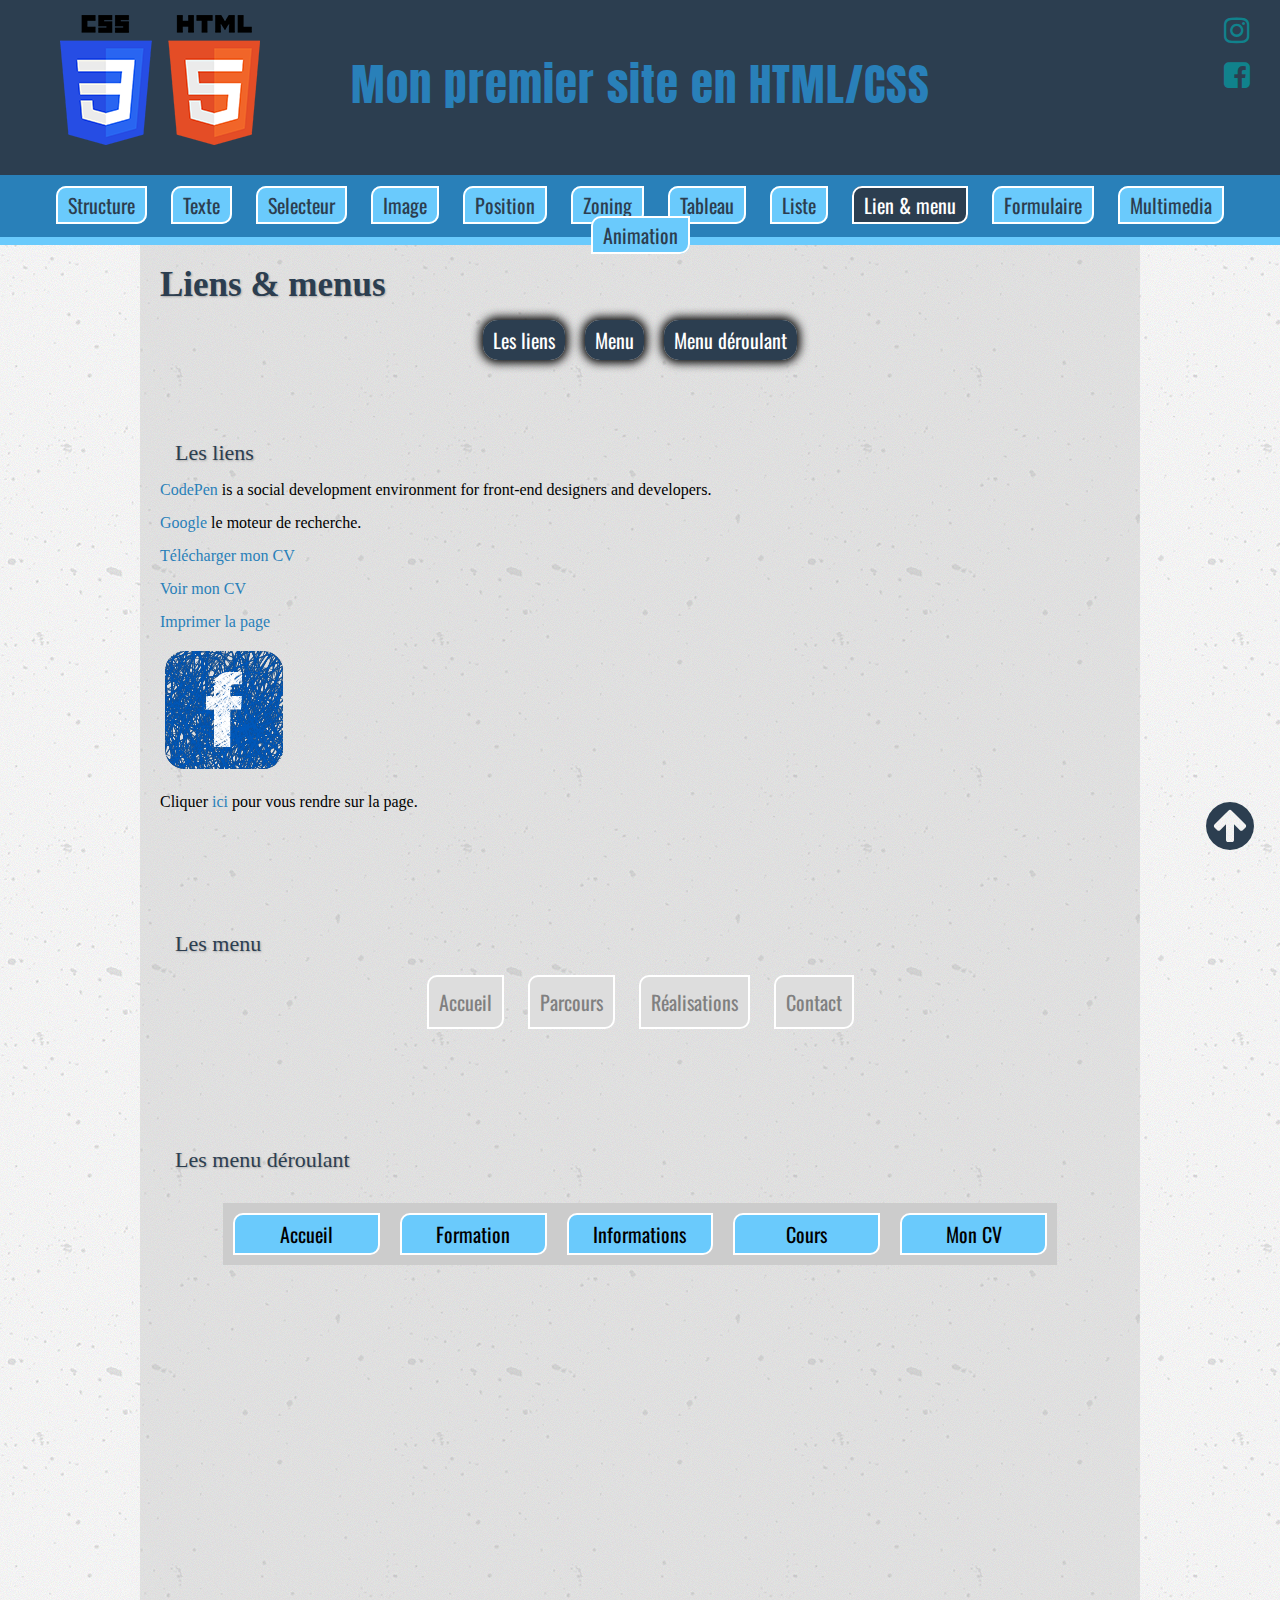
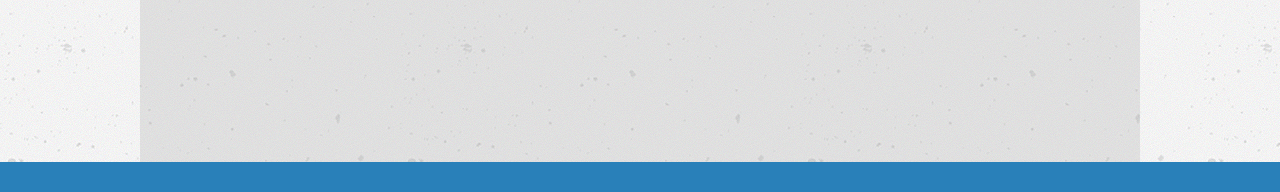
<file: html-css-avance/lien_menu.html>
<!DOCTYPE html>
<html lang="fr">
    <head>
        <meta http-equiv="X-UA-Compatible" content="ie=edge">
        <title>Ma page lien</title>
        <link rel="stylesheet" href="css/style.css">
        <link href="https://fonts.googleapis.com/css?family=Anton|Lemonada|Oswald" rel="stylesheet">
        <link rel="stylesheet" href="font-awesome/css/font-awesome.min.css">
        <meta name="description" content="Mes lien en HTML/CSS">
        <meta charset="UTF-8">
    </head>


    <body>

        <header>
            <div id="logo">
                <a href="#logo">
                    <button type="button"><i class="fa fa-arrow-circle-up" aria-hidden="true"></i></button>
                </a>
                    <img src="img/logo.png" alt="logo">
            </div>
            <div id="slogan"><h1>Mon premier site en HTML/CSS</h1></div>
            <div id="social">
                <a href="https://www.instagram.com" target="_blank">
                <i class="fa fa-instagram" aria-hidden="true"></i>
                </a>
                <a href="https://www.facebook.com/" target="_blank">
                <i class="fa fa-facebook-square" aria-hidden="true"></i>
                </a>
            </div>

            <div class="clear"></div>
        </header>

        <nav>
            <!--La div class est obsolete a ne pas prendre en compte flemme de supprimer-->
            <div class="ancreNav">
                <a href="index.html">Structure</a>
                <a href="texte.html">Texte</a>
                <a href="selecteur.html">Selecteur</a>
                <a href="image.html">Image</a>
                <a href="position.html">Position</a>
                <a href="zoning.html">Zoning</a>
                <a href="tableau.html">Tableau</a>
                <a href="liste.html">Liste</a>
                <a href="lien_menu.html" class="activ">Lien & menu</a>
                <a href="formulaire.html">Formulaire</a>
                <a href="multimedia.html">Multimedia</a>
                <a href="animation.html">Animation</a>
            </div>
        </nav>
        <main>
            <h2>Liens & menus</h2>
            <div class="ancre">
                <a href="#lien">Les liens</a>
                <a href="#menu">Menu</a>
                <a href="#menuDeroulant">Menu déroulant</a>
            </div>
            <section id="lien">
                <h3>Les liens</h3>
                <!--Dans le lien nous aurons aussi (title="xxx") pour ouvrir fenêtre d'info au passage de la souris sur le lien et (target="_blank") pour envoyer sur un autre onglet"-->
                <a href="https://codepen.io" title="Se rendre sur le site de CodePen" target="_blank">CodePen</a> is a social development environment for front-end designers and developers.<br>
                <a href="http://www.google.fr" target="_blank">Google</a> le moteur de recherche.<br>
                <a href="fichier/cv.doc">Télécharger mon CV</a><br>
                <!-- On peut ajouter juste un download dans le lien pour rendre téléchargeable le fichier -->
                <a href="fichier/cv.pdf" target="_blank">Voir mon CV</a><br>
                <!-- Pour imprimer ma page -->
                <a href="#" onclick="window.print()">Imprimer la page</a><br>
                <!--Pour rendre cliquable une image et renvoyer sur le lien inséré dessus-->
                <a href="https://www.facebook.com/" target="_blank"><img src="img/facebook.ico" alt=""></a><br>
                <!-- Inséré le lien juste dans " ici " qui renvoi sur une autre page de mon site -->
                Cliquer <a href="index.html">ici</a> pour vous rendre sur la page.
            </section>
            <section id="menu">
                <h3>Les menu</h3>
                <nav>
                    <ul>
                        <li><a href="#">Accueil</a></li>
                        <li><a href="#">Parcours</a></li>
                        <li><a href="#">Réalisations</a></li>
                        <li><a href="#">Contact</a></li>
                    </ul>
                </nav>

            </section>
            <section id="menuDeroulant">
                <h3>Les menu déroulant</h3>
                <nav>
                    <ul class="niveau1">
                        <li><a href="#">Accueil</a></li>
                        <li class="sousMenu"><a href="#">Formation</a>
                            <ul class="niveau2">
                                <li><a href="#">Etudiants</a></li>
                                <li><a href="#">Emploi du temps</a></li>
                                <li><a href="#">Recherche d'emploi</a></li>
                                <li><a href="#">Documents</a></li>
                            </ul>
                        </li>
                        <li><a href="#">Informations</a></li>
                        <li class="sousMenu"><a href="#">Cours</a>
                            <ul class="niveau2">
                                <li><a href="#">Internet</a></li>
                                <li><a href="#">HTML/CSS</a></li>
                                <li><a href="#">CMS</a></li>
                                <li><a href="#">Stats</a></li>
                                <li><a href="#">Réseaux sociaux</a></li>
                                <li><a href="#">Référencement</a></li>
                                <li><a href="#">Marketing</a></li>
                                <li><a href="#">Cachier des charges</a></li>
                                <li><a href="#">Photoshop</a></li>
                            </ul>
                        </li>
                        <li><a href="#">Mon CV</a></li>
                    </ul>
                </nav>

            </section>

        </main>
        <footer>

        </footer>
    </body>


</html>
</file>
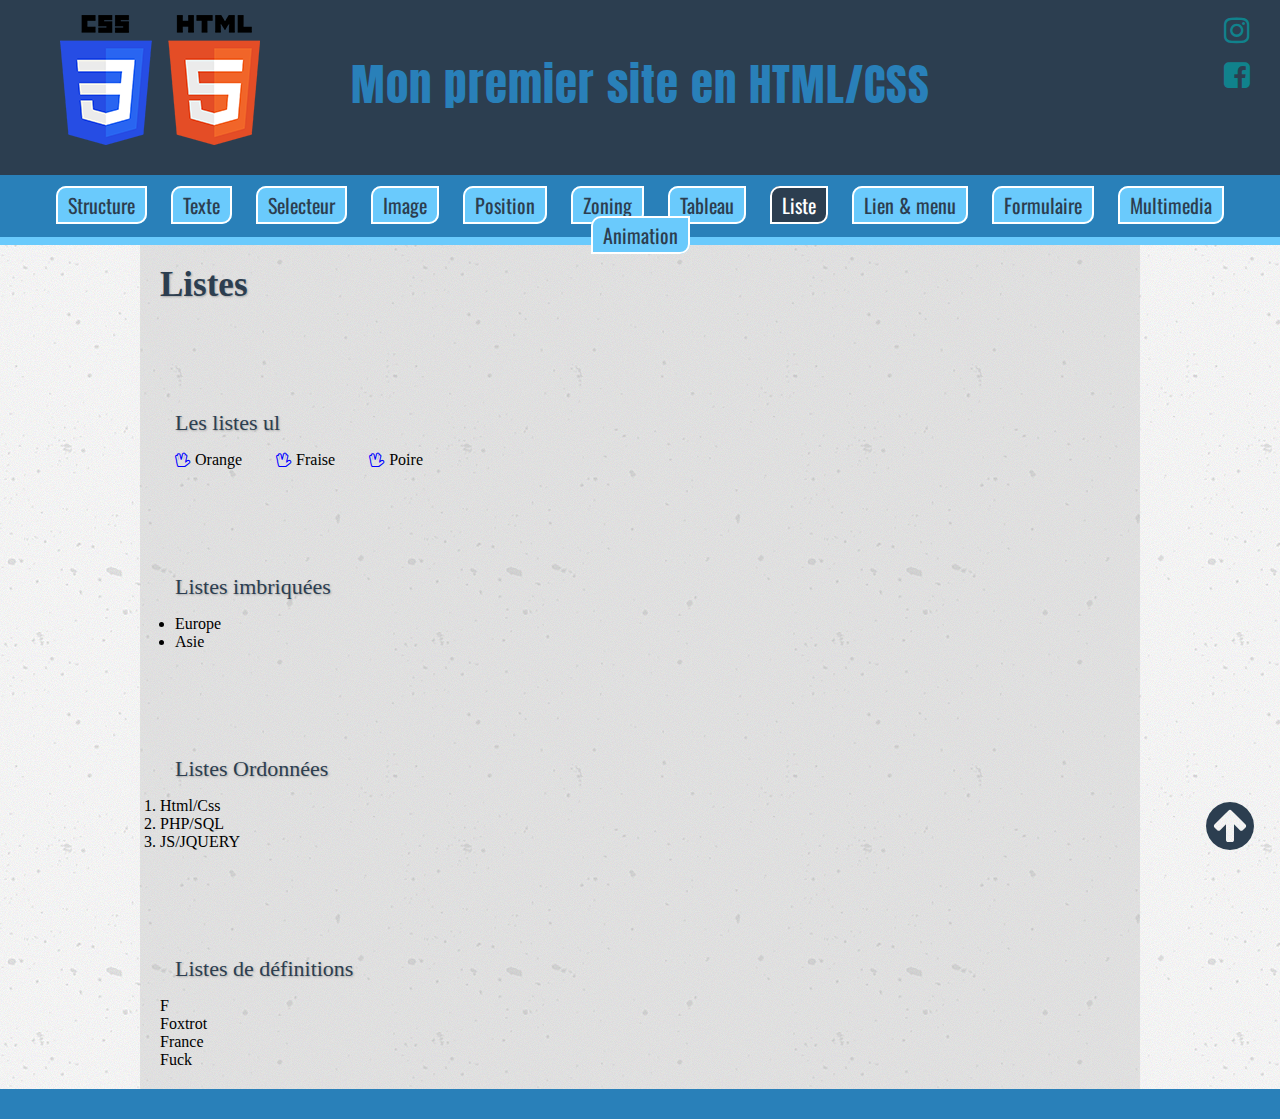
<file: html-css-avance/liste.html>
<!DOCTYPE html>
<html lang="fr">
    <head>
        <meta http-equiv="X-UA-Compatible" content="ie=edge">
        <title>Ma page liste</title>
        <link rel="stylesheet" href="css/style.css">
        <link href="https://fonts.googleapis.com/css?family=Anton|Lemonada|Oswald" rel="stylesheet">
        <link rel="stylesheet" href="font-awesome/css/font-awesome.min.css">
        <meta name="description" content="Mes listes en HTML/CSS">
        <meta charset="UTF-8">
    </head>


    <body>

        <header>
            <div id="logo">
                <a href="#logo">
                    <button type="button"><i class="fa fa-arrow-circle-up" aria-hidden="true"></i></button>
                </a>
                <img src="img/logo.png" alt="logo">
            </div>
            <div id="slogan"><h1>Mon premier site en HTML/CSS</h1></div>
            <div id="social">
                <a href="https://www.instagram.com" target="_blank">
                <i class="fa fa-instagram" aria-hidden="true"></i>
                </a>
                <a href="https://www.facebook.com/" target="_blank">
                <i class="fa fa-facebook-square" aria-hidden="true"></i>
                </a>
            </div>

            <div class="clear"></div>
        </header>

        <nav>
            <div class="ancreNav">
                <a href="index.html">Structure</a>
                <a href="texte.html">Texte</a>
                <a href="selecteur.html">Selecteur</a>
                <a href="image.html">Image</a>
                <a href="position.html">Position</a>
                <a href="zoning.html">Zoning</a>
                <a href="tableau.html">Tableau</a>
                <a href="liste.html" class="activ">Liste</a>
                <a href="lien_menu.html">Lien & menu</a>
                <a href="formulaire.html">Formulaire</a>
                <a href="multimedia.html">Multimedia</a>
                <a href="animation.html">Animation</a>
            </div>
        </nav>
        <main>
            <h2>Listes</h2>
            <section>
                <h3>Les listes ul</h3>
                <ul class="fruit">
                    <li class="fruit" ><i class="fa fa-hand-spock-o" aria-hidden="true"></i> Orange</li>
                    <li><i class="fa fa-hand-spock-o" aria-hidden="true"></i> Fraise</li>
                    <li><i class="fa fa-hand-spock-o" aria-hidden="true"></i> Poire</li>
                </ul>
            </section>
            <section>
                <h3>Listes imbriquées</h3>
                <ul class="imbriquee">
                    <li class="europe">Europe
                        <ul>
                            <li>France</li>
                            <li>Italie</li>
                            <li>Espagne</li>
                        </ul>
                    </li>
                    <li class="asie">Asie
                        <ul>
                            <li>Chine</li>
                            <li>Japon</li>
                            <li>Laos</li>
                        </ul>
                    </li>
                </ul>
            </section>
            <section>
                <h3>Listes Ordonnées</h3>
                <ol>
                    <li>Html/Css</li>
                    <li>PHP/SQL</li>
                    <li>JS/JQUERY</li>
                </ol>
            </section>
            <section>
                <h3>Listes de définitions</h3>
                <dl>
                    <dt>F</dt>
                    <dd>Foxtrot</dd>
                    <dd>France</dd>
                    <dd>Fuck</dd>
                </dl>
            </section>
        </main>
        <footer>

        </footer>
    </body>


</html>
</file>
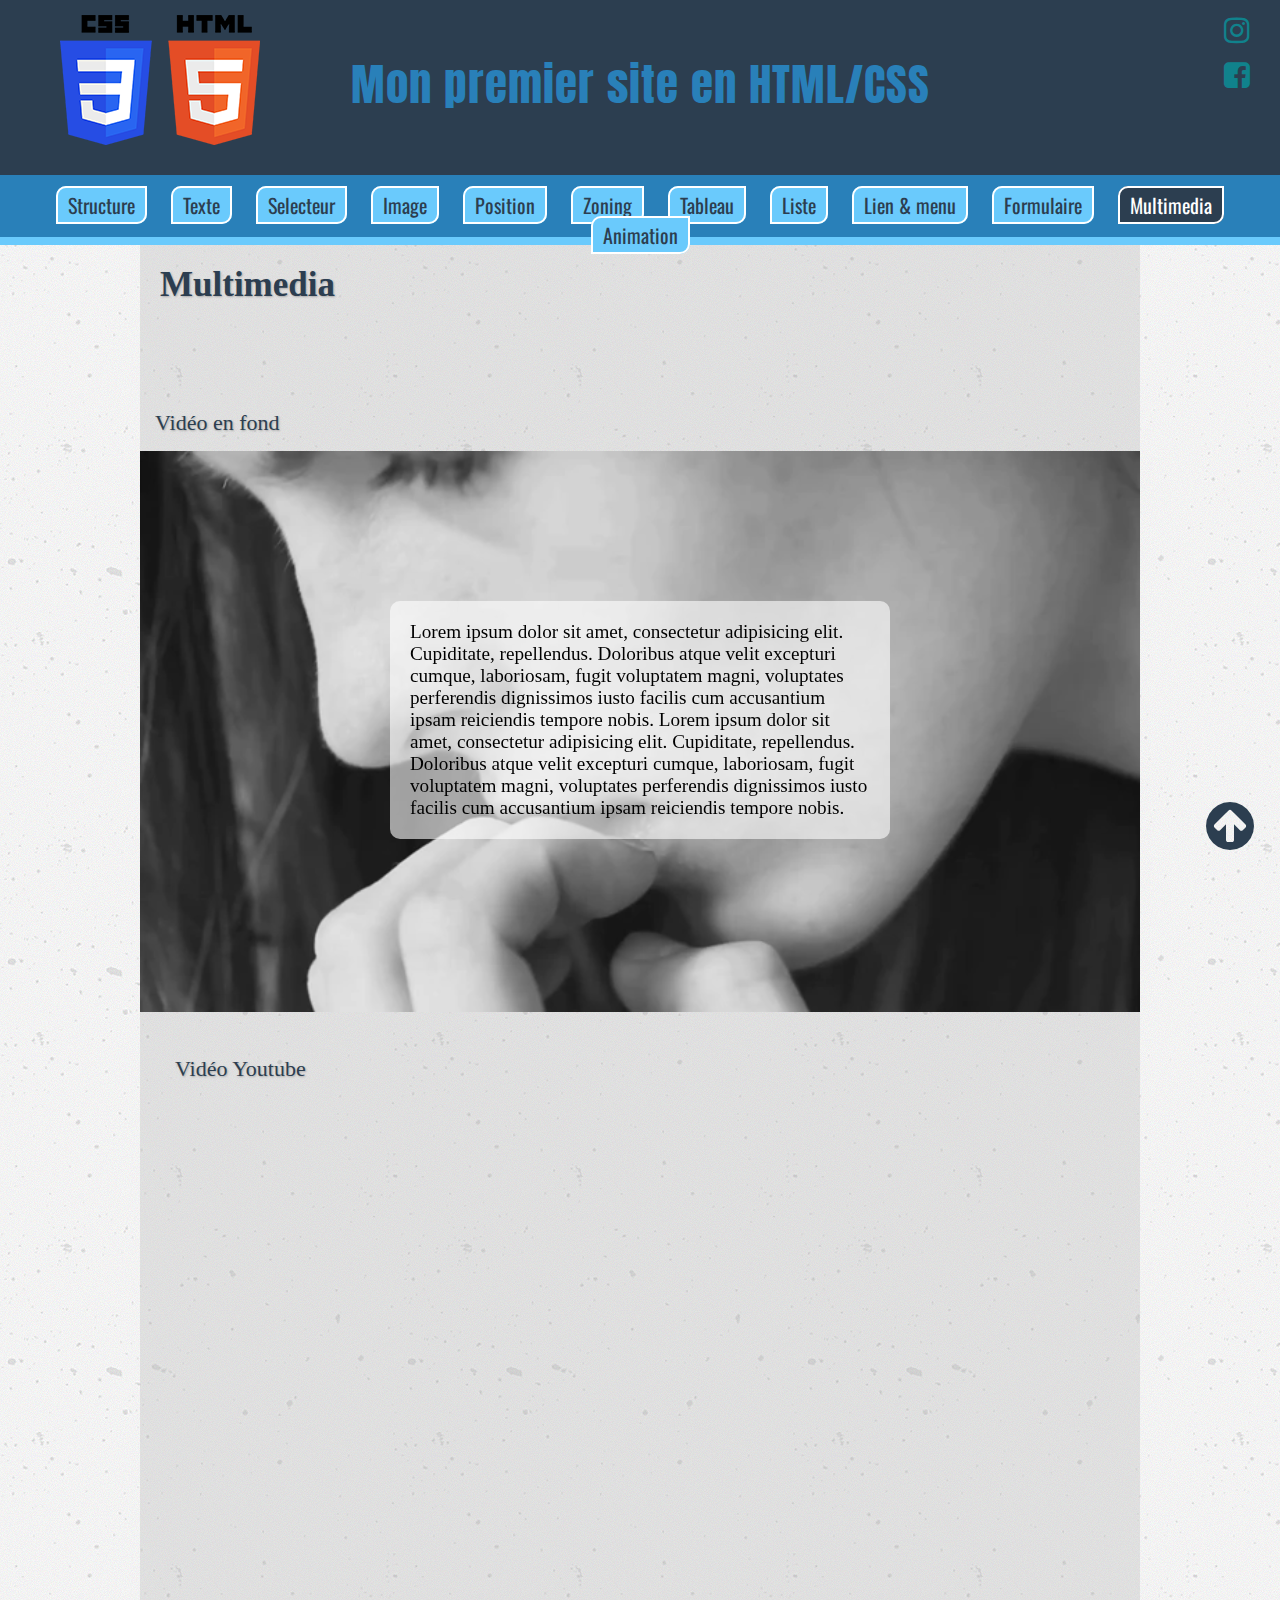
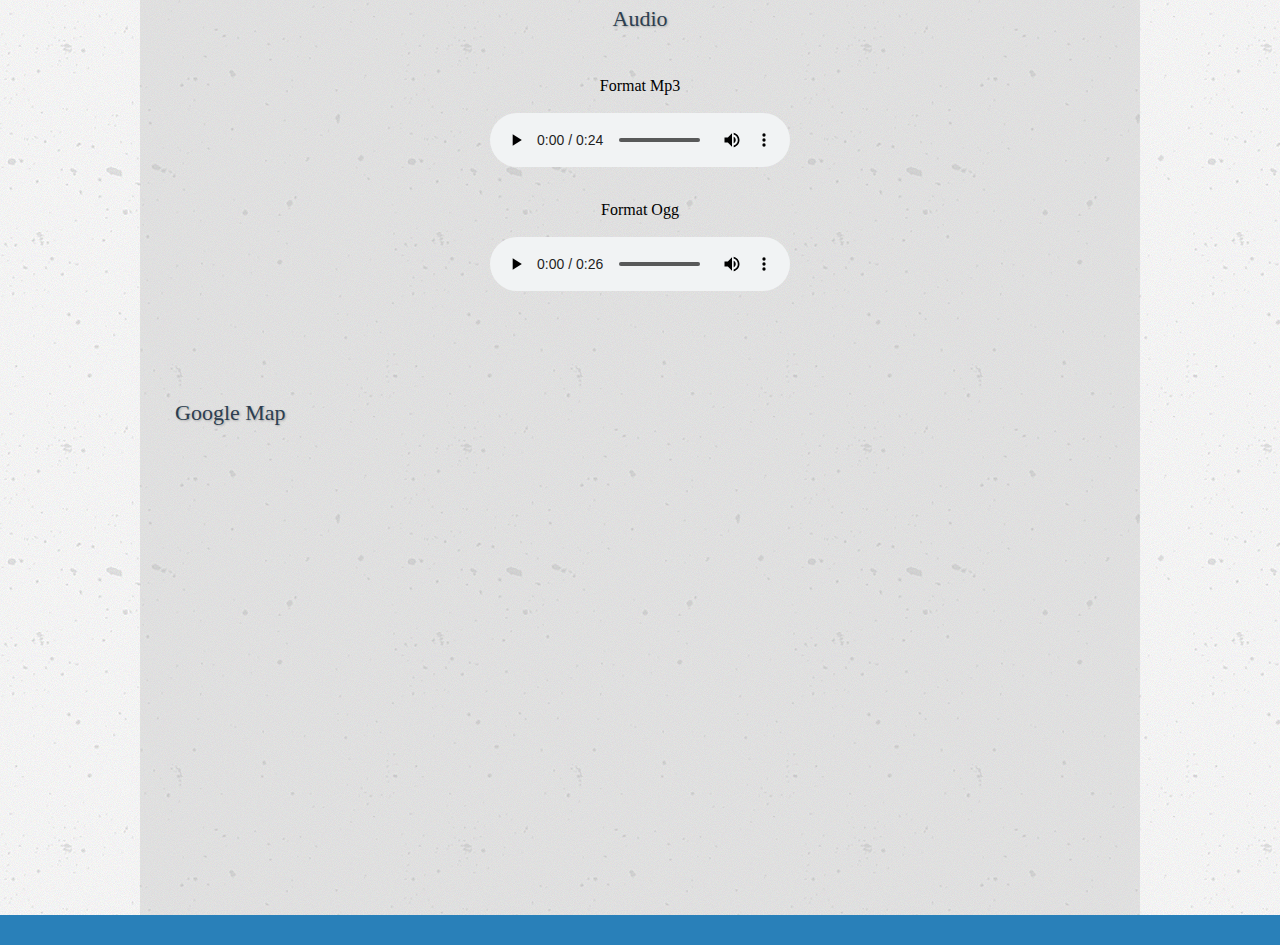
<file: html-css-avance/multimedia.html>
<!DOCTYPE html>
<html lang="fr">
    <head>
        <meta http-equiv="X-UA-Compatible" content="ie=edge">
        <title>Ma page multimedia</title>
        <link rel="stylesheet" href="css/style.css">
        <link href="https://fonts.googleapis.com/css?family=Anton|Lemonada|Oswald" rel="stylesheet">
        <link rel="stylesheet" href="font-awesome/css/font-awesome.min.css">
        <meta name="description" content="Mon multimedia en HTML/CSS">
        <meta charset="UTF-8">
    </head>


    <body>

        <header>
            <div id="logo">
                <a href="#logo">
                    <button type="button"><i class="fa fa-arrow-circle-up" aria-hidden="true"></i></button>
                </a>
                <img src="img/logo.png" alt="logo">
            </div>
            <div id="slogan"><h1>Mon premier site en HTML/CSS</h1></div>
            <div id="social">
                <a href="https://www.instagram.com" target="_blank">
                <i class="fa fa-instagram" aria-hidden="true"></i>
                </a>
                <a href="https://www.facebook.com/" target="_blank">
                <i class="fa fa-facebook-square" aria-hidden="true"></i>
                </a>
            </div>

            <div class="clear"></div>
        </header>

        <nav>
            <div class="ancreNav">
                <a href="index.html">Structure</a>
                <a href="texte.html">Texte</a>
                <a href="selecteur.html">Selecteur</a>
                <a href="image.html">Image</a>
                <a href="position.html">Position</a>
                <a href="zoning.html">Zoning</a>
                <a href="tableau.html">Tableau</a>
                <a href="liste.html">Liste</a>
                <a href="lien_menu.html">Lien & menu</a>
                <a href="formulaire.html">Formulaire</a>
                <a href="multimedia.html" class="activ">Multimedia</a>
                <a href="animation.html">Animation</a>
            </div>
        </nav>
        <main>
            <h2>Multimedia</h2>
            <section class="videoFond">
                <h3>Vidéo en fond</h3>
                <div class="videoTexte">
                    <video autoplay loop>
                        <source src="video/videoBackground.webm" type="video/webm">
                    </video>
                    <p>
                        Lorem ipsum dolor sit amet, consectetur adipisicing elit. Cupiditate, repellendus. Doloribus atque velit excepturi cumque, laboriosam, fugit voluptatem magni, voluptates perferendis dignissimos iusto facilis cum accusantium ipsam reiciendis tempore nobis.
                        Lorem ipsum dolor sit amet, consectetur adipisicing elit. Cupiditate, repellendus. Doloribus atque velit excepturi cumque, laboriosam, fugit voluptatem magni, voluptates perferendis dignissimos iusto facilis cum accusantium ipsam reiciendis tempore nobis.
                    </p>
                </div>
            </section>
            <section>
                <h3>Vidéo Youtube</h3>
                <iframe height="400" src="https://www.youtube.com/embed/MHYWgf3VqoY" frameborder="0" allowfullscreen></iframe>
            </section>
            <section class="audio">
                <h3>Audio</h3>
                <h4>Format Mp3</h4>
                <br>
                <audio src="audio/son.mp3" controls></audio>
                <h4>Format Ogg</h4>
                <br>
                <audio src="audio/son.ogg" controls></audio>
            </section>
            <section>
                <h3>Google Map</h3>
                <iframe src="https://www.google.com/maps/embed?pb=!1m18!1m12!1m3!1d2621.238915598064!2d2.2824175160303923!3d48.929891079294464!2m3!1f0!2f0!3f0!3m2!1i1024!2i768!4f13.1!3m3!1m2!1s0x47e66f57b7711df3%3A0x74333e5944e77045!2sBoulevard+Pierre+de+Coubertin%2C+92230+Gennevilliers!5e0!3m2!1sfr!2sfr!4v1501487598830" width="600" height="450" frameborder="0" style="border:0" allowfullscreen></iframe>
            </section>

        </main>
        <footer>

        </footer>
    </body>


</html>
</file>
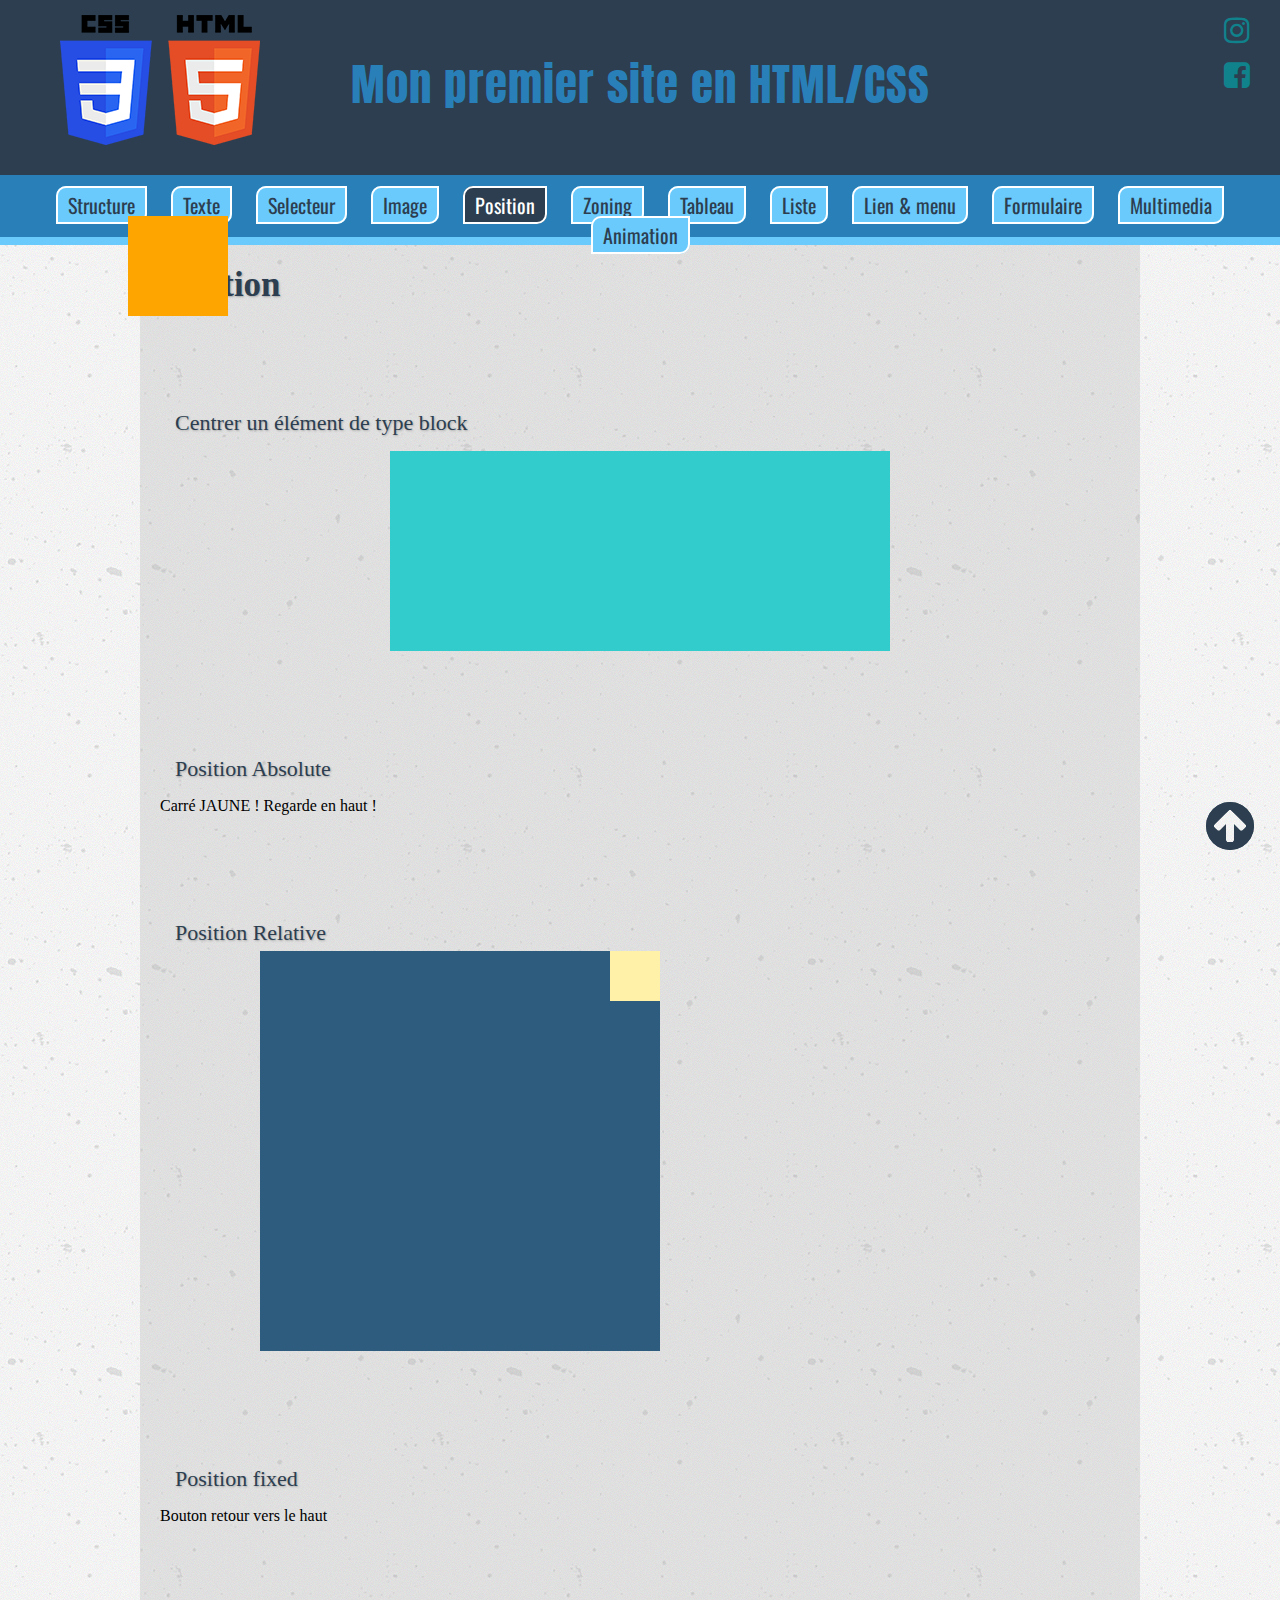
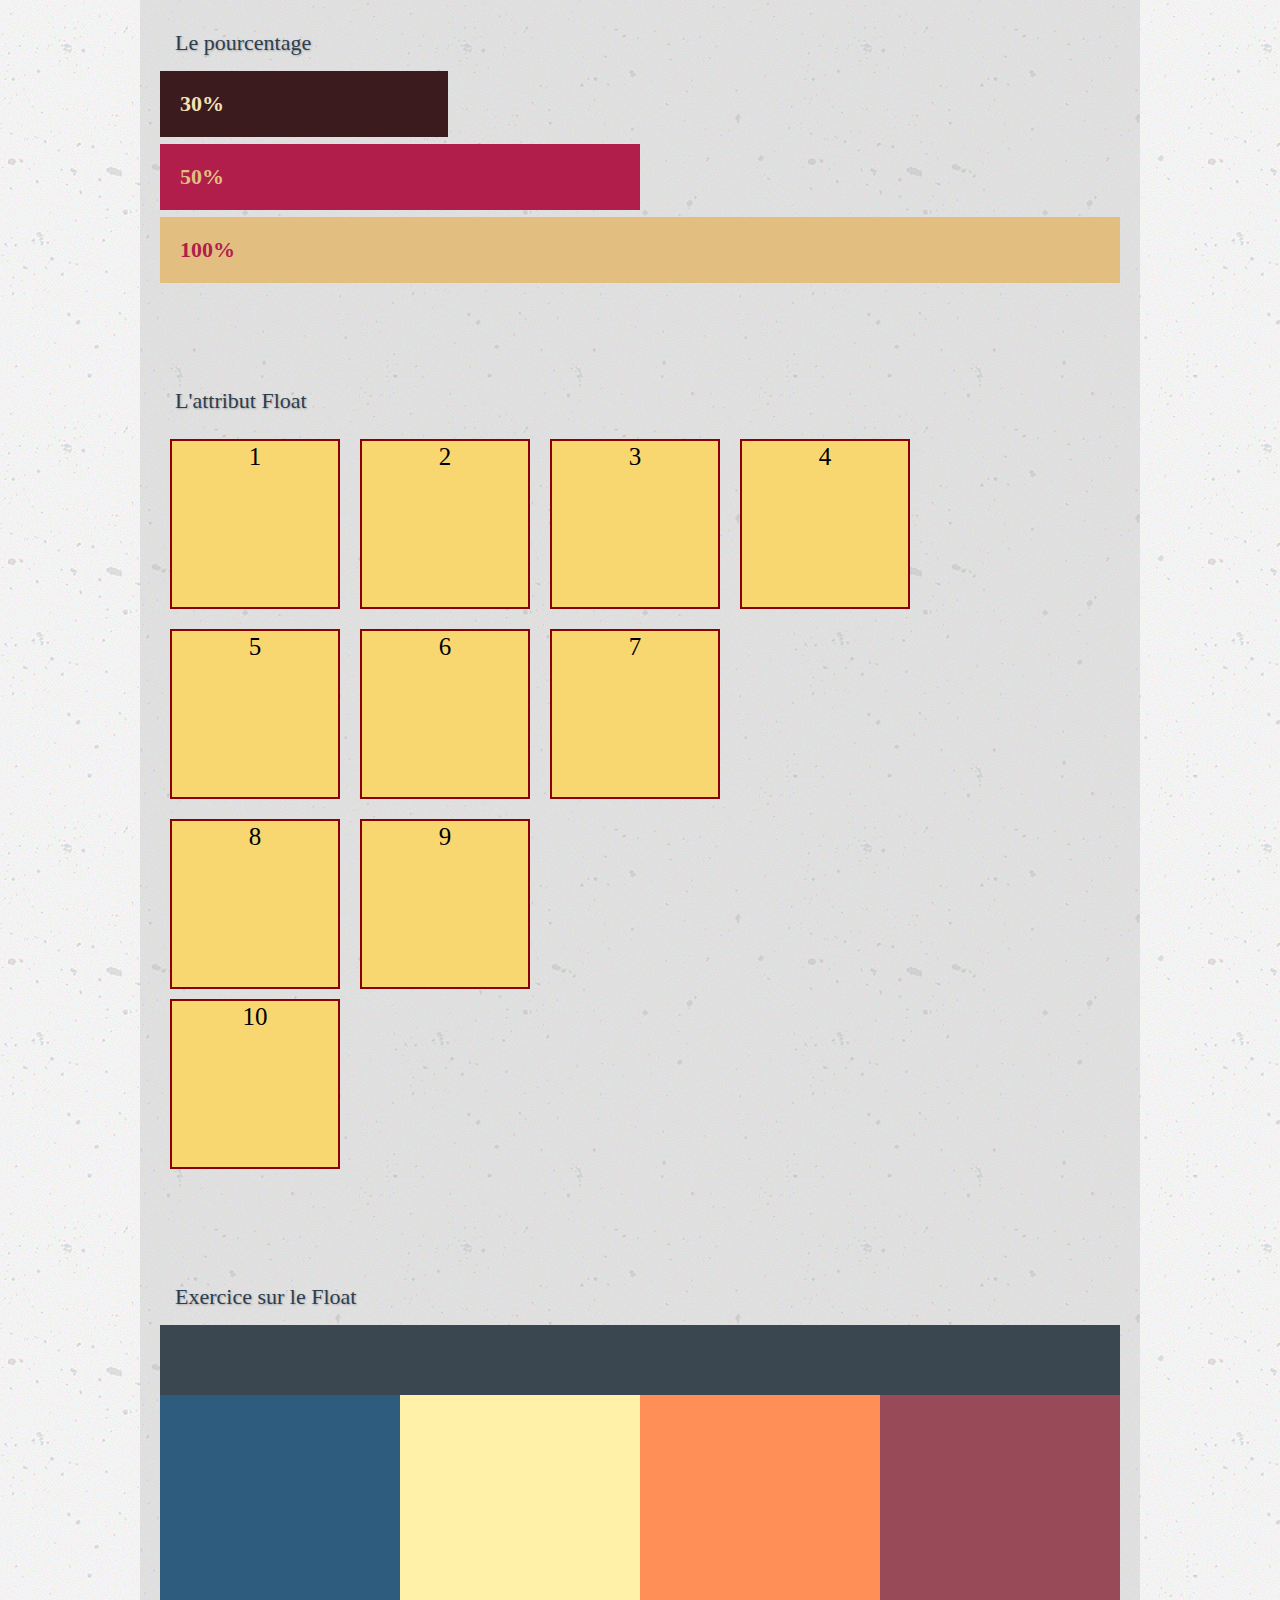
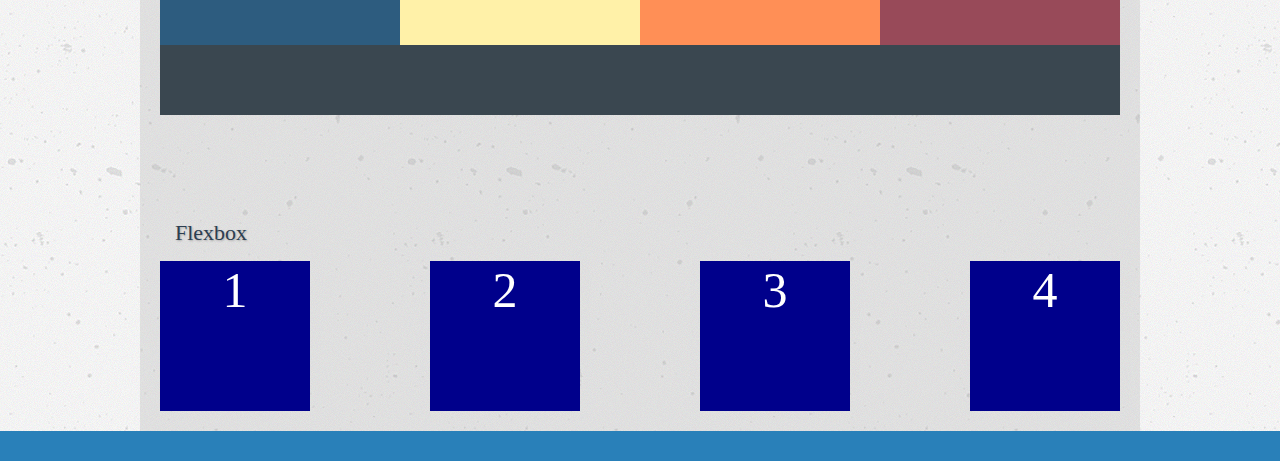
<file: html-css-avance/position.html>
<!DOCTYPE html>
<html lang="fr">
    <head>
        <meta http-equiv="X-UA-Compatible" content="ie=edge">
        <title>Ma page Position</title>
        <link rel="stylesheet" href="css/style.css">
        <link href="https://fonts.googleapis.com/css?family=Anton|Lemonada|Oswald" rel="stylesheet">
        <link rel="stylesheet" href="font-awesome/css/font-awesome.min.css">
        <meta name="description" content="Mes positions en HTML/CSS">
        <meta charset="UTF-8">
    </head>


    <body>

        <header>
            <div id="logo">
                <a href="#logo">
                    <button type="button"><i class="fa fa-arrow-circle-up" aria-hidden="true"></i></button>
                </a>
                <img src="img/logo.png" alt="logo">
            </div>
            <div id="slogan"><h1>Mon premier site en HTML/CSS</h1></div>
            <div id="social">
                <a href="https://www.instagram.com" target="_blank">
                <i class="fa fa-instagram" aria-hidden="true"></i>
                </a>
                <a href="https://www.facebook.com/" target="_blank">
                <i class="fa fa-facebook-square" aria-hidden="true"></i>
                </a>
            </div>

            <div class="clear"></div>
        </header>

        <nav>
            <div class="ancreNav">
                <a href="index.html">Structure</a>
                <a href="texte.html">Texte</a>
                <a href="selecteur.html">Selecteur</a>
                <a href="image.html">Image</a>
                <a href="position.html" class="activ">Position</a>
                <a href="zoning.html">Zoning</a>
                <a href="tableau.html">Tableau</a>
                <a href="liste.html">Liste</a>
                <a href="lien_menu.html">Lien & menu</a>
                <a href="formulaire.html">Formulaire</a>
                <a href="multimedia.html">Multimedia</a>
                <a href="animation.html">Animation</a>
            </div>
        </nav>
        <main>
            <h2>Position</h2>
            <section>
                <h3>Centrer un élément de type block</h3>
                <div class="centre"></div>
            </section>
            <section>
                <h3>Position Absolute</h3>
                <p>Carré JAUNE ! Regarde en haut ! </p>
                <div class="absolute"></div>
            </section>
            <section>
                <h3>Position Relative</h3>
                <div class="relative">
                    <div></div>
                </div>
            </section>
            <section>
                <h3>Position fixed</h3>
                <p>Bouton retour vers le haut</p>
                <button type="button"><i class="fa fa-arrow-circle-up" aria-hidden="true"></i></button>
            </section>
            <section>
                <h3>Le pourcentage</h3>
                <div class="trente">30%</div>
                <div class="cinquante">50%</div>
                <div class="cent">100%</div>
            </section>

            <section>
                <h3>L'attribut Float</h3>
                <div class="float">1</div>
                <div class="float">2</div>
                <div class="float">3</div>
                <div class="float">4</div>
                <div class="float clear">5</div>
                <div class="float">6</div>
                <div class="float">7</div>
                <div class="float clear">8</div>
                <div class="float">9</div>
                <div class="dernier clear">10</div>
            </section>
            <section>
                <h3>Exercice sur le Float</h3>
                <div class="zone"></div>
                <div class="zone1"></div>
                <div class="zone2"></div>
                <div class="zone3"></div>
                <div class="zone4"></div>
                <div class="zone clear"></div>
            </section>
            <section>
                <h3>Flexbox</h3>
                <!-- Ce place en fonction de l'élément parent -->
                <article class="flex">
                    <div>1</div>
                    <div>2</div>
                    <div>3</div>
                    <div>4</div>
                </article>
            </section>
        </main>
        <footer>

        </footer>
    </body>


</html>
</file>
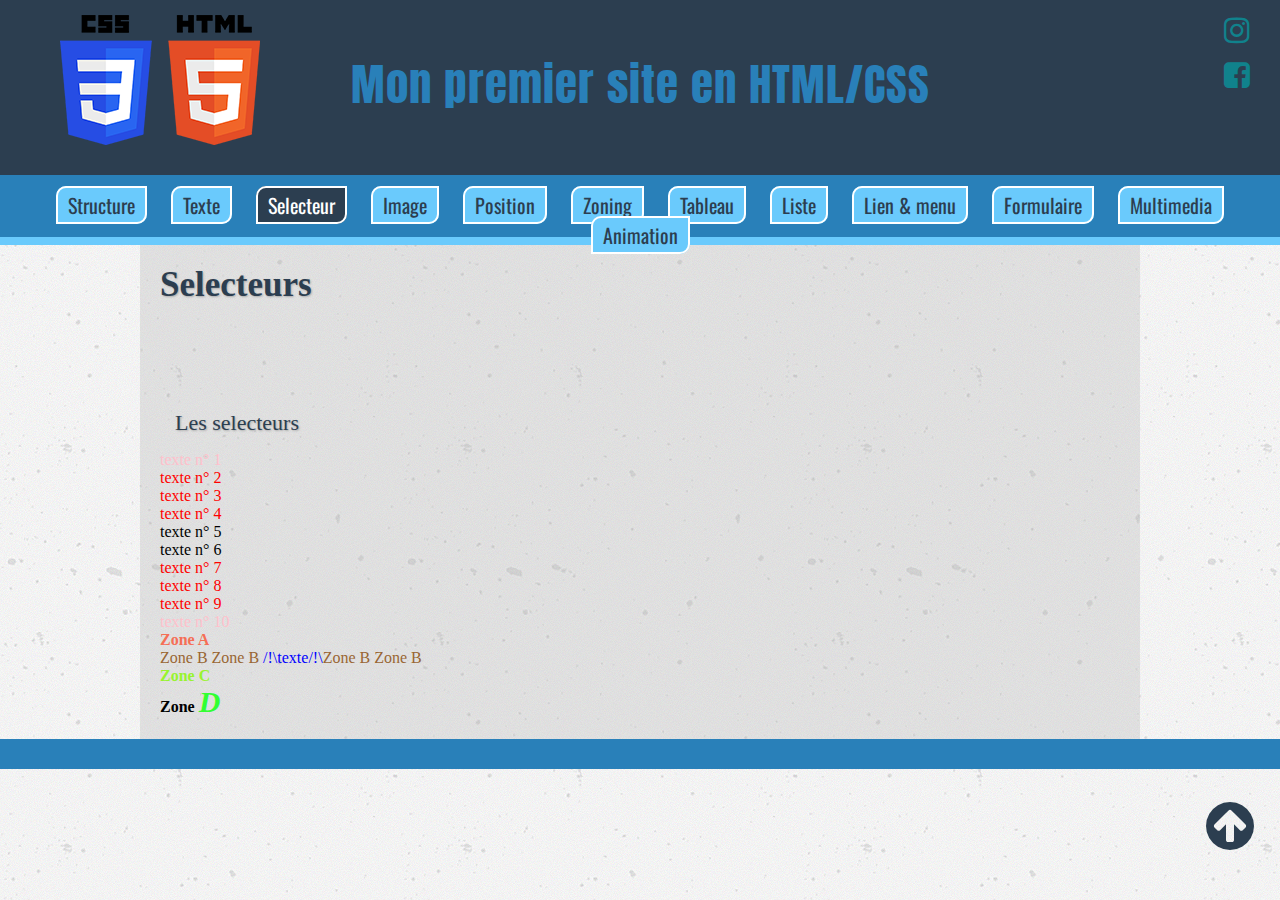
<file: html-css-avance/selecteur.html>
<!DOCTYPE html>
<html lang="fr">
    <head>
        <meta http-equiv="X-UA-Compatible" content="ie=edge">
        <title>Ma page Selecteur</title>
        <link rel="stylesheet" href="css/style.css">
        <link href="https://fonts.googleapis.com/css?family=Anton|Lemonada|Oswald" rel="stylesheet">
        <link rel="stylesheet" href="font-awesome/css/font-awesome.min.css">
        <meta name="description" content="Mes selecteurs en HTML/CSS">
        <meta charset="UTF-8">
    </head>


    <body>

        <header>
            <div id="logo">
                <a href="#logo">
                    <button type="button"><i class="fa fa-arrow-circle-up" aria-hidden="true"></i></button>
                </a>
                <img src="img/logo.png" alt="logo">
            </div>
            <div id="slogan"><h1>Mon premier site en HTML/CSS</h1></div>
            <div id="social">
                <a href="https://www.instagram.com" target="_blank">
                <i class="fa fa-instagram" aria-hidden="true"></i>
                </a>
                <a href="https://www.facebook.com/" target="_blank">
                <i class="fa fa-facebook-square" aria-hidden="true"></i>
                </a>
            </div>

            <div class="clear"></div>
        </header>

        <nav>
            <div class="ancreNav">
                <a href="index.html">Structure</a>
                <a href="texte.html">Texte</a>
                <a href="selecteur.html" class="activ">Selecteur</a>
                <a href="image.html">Image</a>
                <a href="position.html">Position</a>
                <a href="zoning.html">Zoning</a>
                <a href="tableau.html">Tableau</a>
                <a href="liste.html">Liste</a>
                <a href="lien_menu.html">Lien & menu</a>
                <a href="formulaire.html">Formulaire</a>
                <a href="multimedia.html">Multimedia</a>
                <a href="animation.html">Animation</a>
            </div>
        </nav>
        <main>
            <h2>Selecteurs</h2>
            <section class="select">
                <h3>Les selecteurs</h3>
                <p>texte n° 1</p>
                <p>texte n° 2</p>
                <p>texte n° 3</p>
                <p>texte n° 4</p>
                <p>texte n° 5</p>
                <p>texte n° 6</p>
                <p>texte n° 7</p>
                <p>texte n° 8</p>
                <p>texte n° 9</p>
                <p>texte n° 10</p>

                <div class="zoneA">Zone A</div>
                <div class="zoneB">Zone B Zone B <span class="couleurBleu"> /!\texte/!\</span>Zone B Zone B</div>
                <div id="zoneC">Zone C</div>
                <div id="zoneD">Zone <span>D</span></div>
            </section>
        </main>
        <footer>

        </footer>
    </body>


</html>
</file>
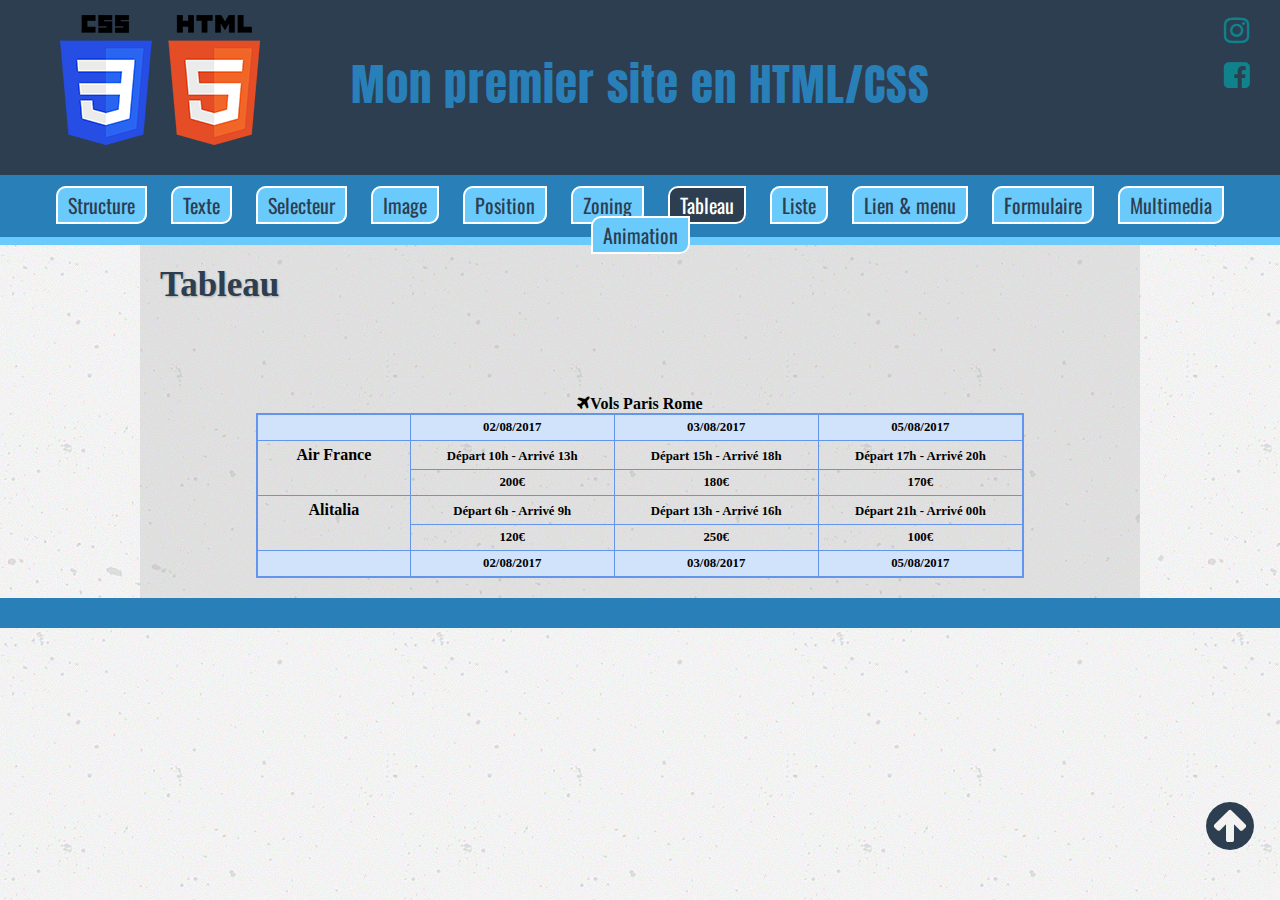
<file: html-css-avance/tableau.html>
<!DOCTYPE html>
<html lang="fr">
    <head>
        <meta http-equiv="X-UA-Compatible" content="ie=edge">
        <title>Ma page tableaux</title>
        <link rel="stylesheet" href="css/style.css">
        <link href="https://fonts.googleapis.com/css?family=Anton|Lemonada|Oswald" rel="stylesheet">
        <link rel="stylesheet" href="font-awesome/css/font-awesome.min.css">
        <meta name="description" content="Tableau en HTML/CSS">
        <meta charset="UTF-8">
    </head>


    <body>

        <header>
            <div id="logo">
                <a href="#logo">
                    <button type="button"><i class="fa fa-arrow-circle-up" aria-hidden="true"></i></button>
                </a>
                <img src="img/logo.png" alt="logo">
            </div>
            <div id="slogan"><h1>Mon premier site en HTML/CSS</h1></div>
            <div id="social">
                <a href="https://www.instagram.com" target="_blank">
                <i class="fa fa-instagram" aria-hidden="true"></i>
                </a>
                <a href="https://www.facebook.com/" target="_blank">
                <i class="fa fa-facebook-square" aria-hidden="true"></i>
                </a>
            </div>

            <div class="clear"></div>
        </header>

        <nav>
            <div class="ancreNav">
                <a href="index.html">Structure</a>
                <a href="texte.html">Texte</a>
                <a href="selecteur.html">Selecteur</a>
                <a href="image.html">Image</a>
                <a href="position.html">Position</a>
                <a href="zoning.html">Zoning</a>
                <a href="tableau.html" class="activ">Tableau</a>
                <a href="liste.html">Liste</a>
                <a href="lien_menu.html">Lien & menu</a>
                <a href="formulaire.html">Formulaire</a>
                <a href="multimedia.html">Multimedia</a>
                <a href="animation.html">Animation</a>
            </div>
        </nav>
        <main>
            <h2>Tableau</h2>
            <section class="tableau">
            <table>
                <caption><i class="fa fa-plane" aria-hidden="true"></i>Vols Paris Rome</caption>
                <thead>
                    <tr>
                        <th></th>
                        <td>02/08/2017</td>
                        <td>03/08/2017</td>
                        <td>05/08/2017</td>
                    </tr>
                </thead>
                <tfoot>
                    <tr>
                        <th></th>
                        <td>02/08/2017</td>
                        <td>03/08/2017</td>
                        <td>05/08/2017</td>
                    </tr>
                </tfoot>
                <tbody>
                    <tr>
                        <th rowspan="2">Air France</th>
                        <td>Départ 10h - Arrivé 13h</td>
                        <td>Départ 15h - Arrivé 18h</td>
                        <td>Départ 17h - Arrivé 20h</td>
                    </tr>
                    <tr>
                        <td>200€</td>
                        <td>180€</td>
                        <td>170€</td>
                    </tr>
                    <tr>
                        <th rowspan="2">Alitalia</th>
                        <td>Départ 6h - Arrivé 9h</td>
                        <td>Départ 13h - Arrivé 16h</td>
                        <td>Départ 21h - Arrivé 00h</td>
                    </tr>
                    <tr>
                        <td>120€</td>
                        <td>250€</td>
                        <td>100€</td>
                    </tr>
                </tbody>
            </table>
        </section>

        </main>
        <footer>

        </footer>
    </body>


</html>
</file>
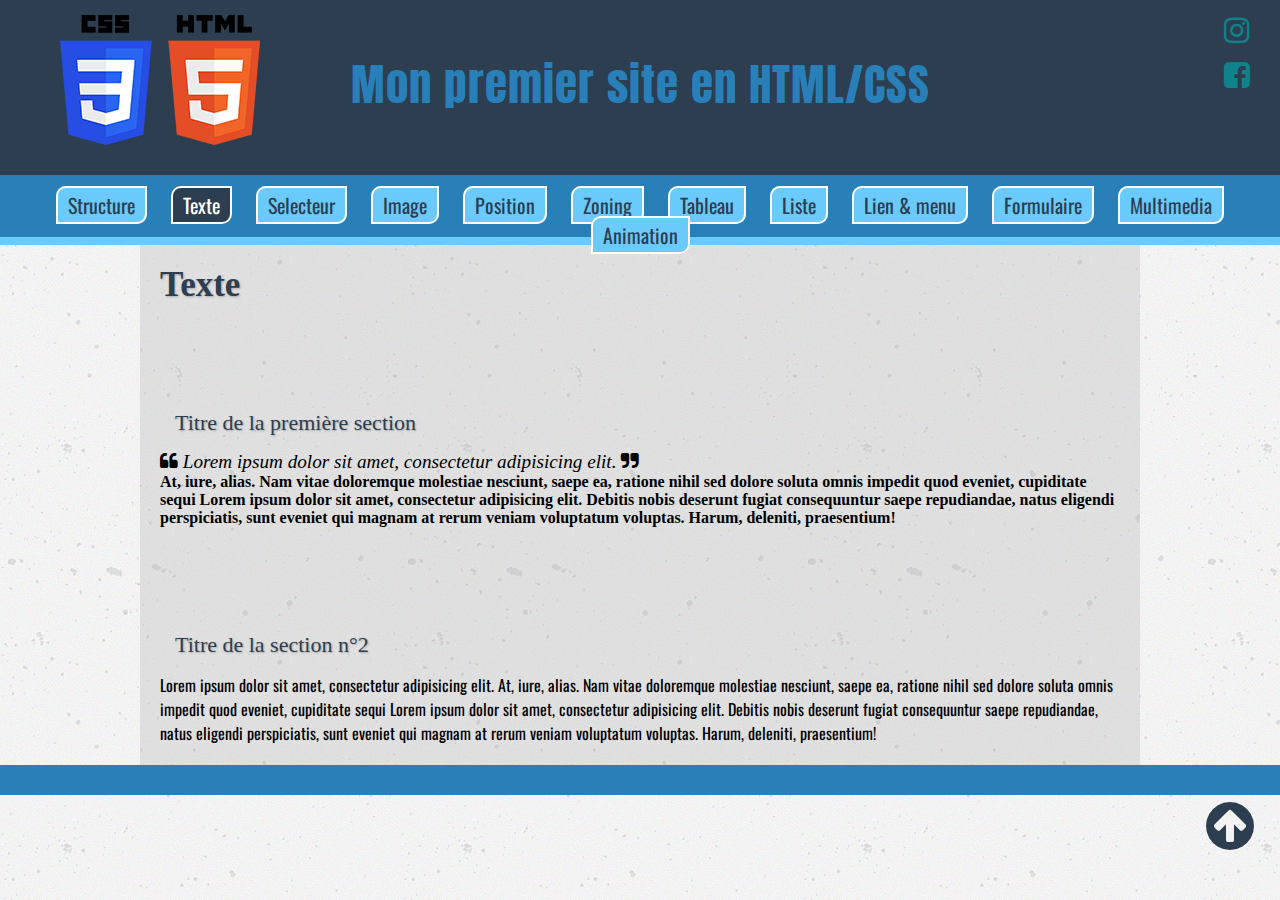
<file: html-css-avance/texte.html>
<!DOCTYPE html>
<html lang="fr">
    <head>
        <meta http-equiv="X-UA-Compatible" content="ie=edge">
        <title>Ma page texte</title>
        <link rel="stylesheet" href="css/style.css">
        <link href="https://fonts.googleapis.com/css?family=Anton|Lemonada|Oswald" rel="stylesheet">
        <link rel="stylesheet" href="font-awesome/css/font-awesome.min.css">
        <meta name="description" content="Mon texte en HTML/CSS">
        <meta charset="UTF-8">
    </head>


    <body>

        <header>
            <div id="logo">
                <a href="#logo">
                    <button type="button"><i class="fa fa-arrow-circle-up" aria-hidden="true"></i></button>
                </a>
                <img src="img/logo.png" alt="logo">
            </div>
            <div id="slogan"><h1>Mon premier site en HTML/CSS</h1></div>
            <div id="social">
                <a href="https://www.instagram.com" target="_blank">
                <i class="fa fa-instagram" aria-hidden="true"></i>
                </a>
                <a href="https://www.facebook.com/" target="_blank">
                <i class="fa fa-facebook-square" aria-hidden="true"></i>
                </a>
            </div>

            <div class="clear"></div>
        </header>

        <nav>
            <div class="ancreNav">
                <a href="index.html">Structure</a>
                <a href="texte.html"  class="activ">Texte</a>
                <a href="selecteur.html">Selecteur</a>
                <a href="image.html">Image</a>
                <a href="position.html">Position</a>
                <a href="zoning.html">Zoning</a>
                <a href="tableau.html">Tableau</a>
                <a href="liste.html">Liste</a>
                <a href="lien_menu.html">Lien & menu</a>
                <a href="formulaire.html">Formulaire</a>
                <a href="multimedia.html">Multimedia</a>
                <a href="animation.html">Animation</a>
            </div>
        </nav>
        <main>
            <h2>Texte</h2>
            <section>
                <h3>Titre de la première section</h3>
                <blockquote><i class="fa fa-quote-left" aria-hidden="true"></i> Lorem ipsum dolor sit amet, consectetur adipisicing elit. <i class="fa fa-quote-right" aria-hidden="true"></i></blockquote>
                <p><strong>At, iure, alias. Nam vitae doloremque molestiae nesciunt, saepe ea, ratione nihil sed dolore soluta omnis impedit quod eveniet, cupiditate sequi Lorem ipsum dolor sit amet, consectetur adipisicing elit. Debitis nobis deserunt fugiat consequuntur saepe repudiandae, natus eligendi perspiciatis, sunt eveniet qui magnam at rerum veniam voluptatum voluptas. Harum, deleniti, praesentium!</strong></p>
            </section>

            <section class="oswald">
                <h3>Titre de la section n°2</h3>
                <p>Lorem ipsum dolor sit amet, consectetur adipisicing elit.
                At, iure, alias. Nam vitae doloremque molestiae nesciunt, saepe ea, ratione nihil sed dolore soluta omnis impedit quod eveniet, cupiditate sequi Lorem ipsum dolor sit amet, consectetur adipisicing elit. Debitis nobis deserunt fugiat consequuntur saepe repudiandae, natus eligendi perspiciatis, sunt eveniet qui magnam at rerum veniam voluptatum voluptas. Harum, deleniti, praesentium!</p>
            </section>
        </main>
        <footer>

        </footer>
    </body>


</html>
</file>
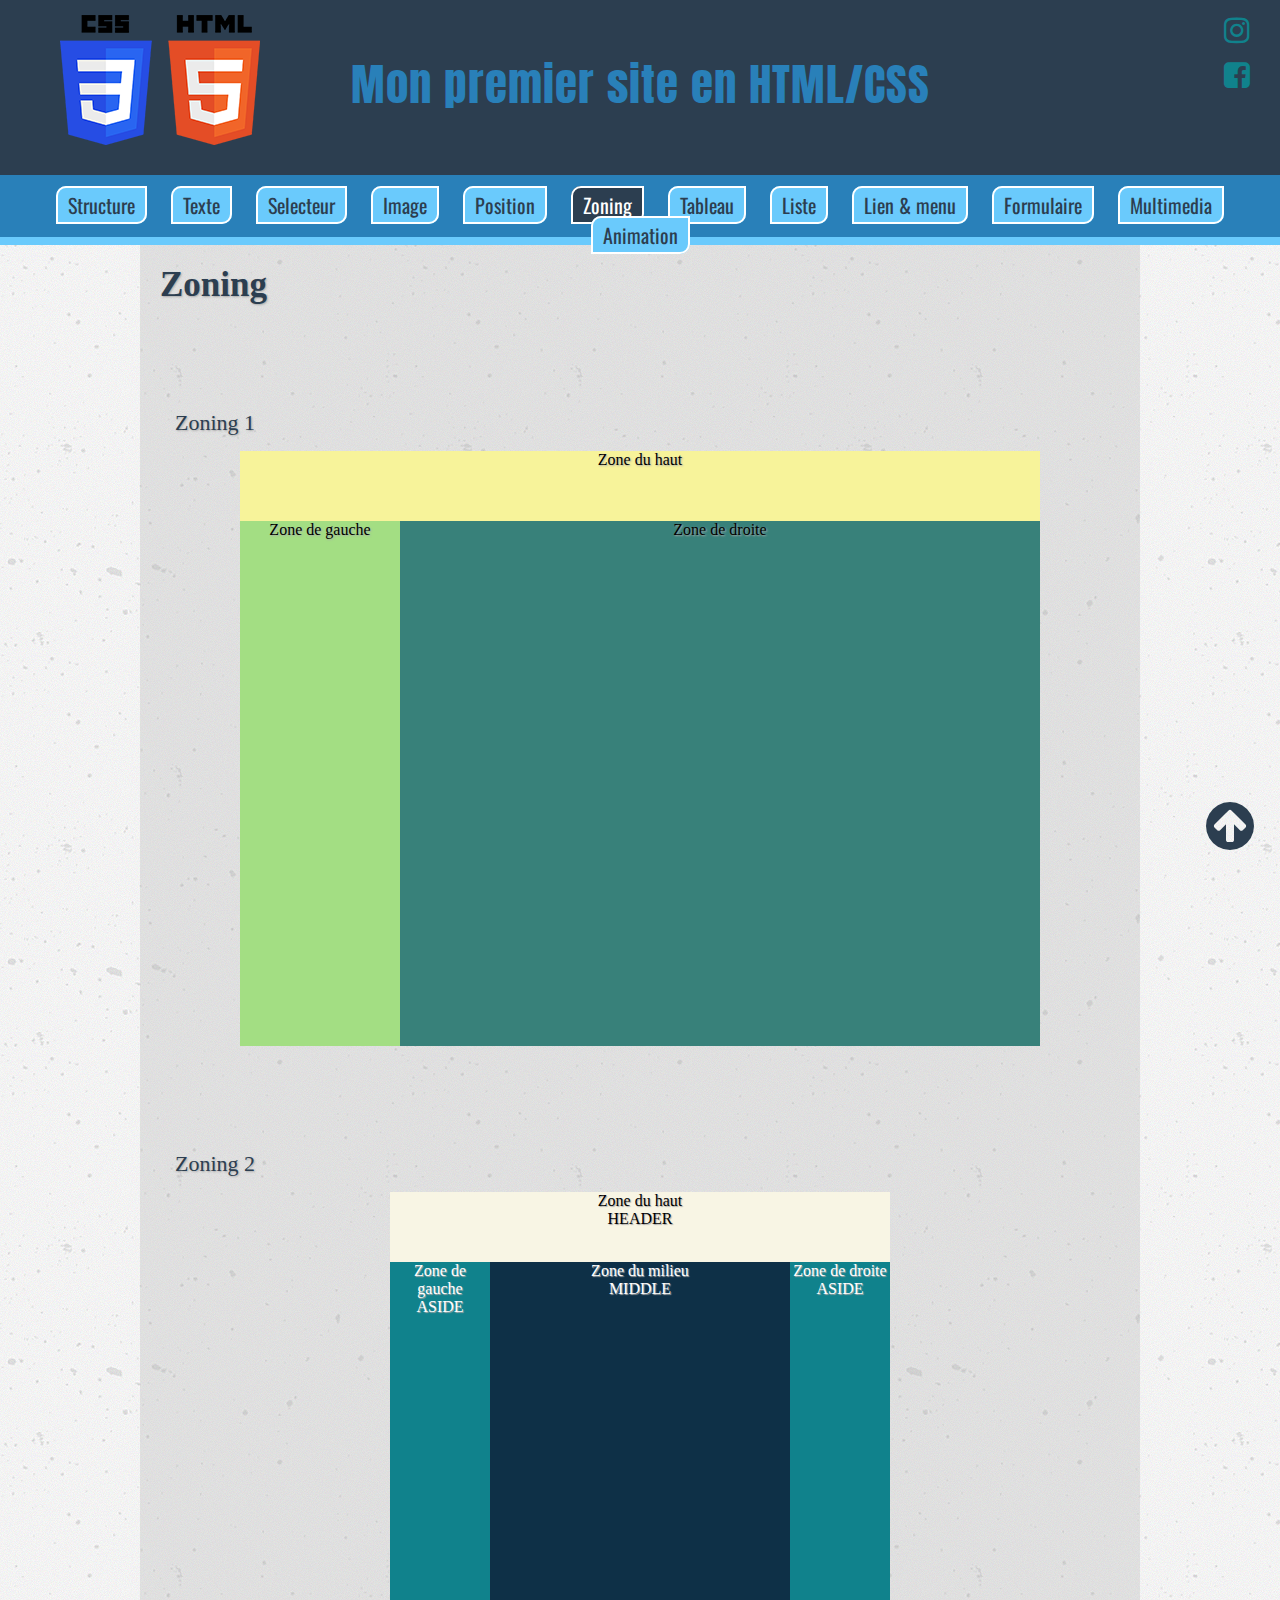
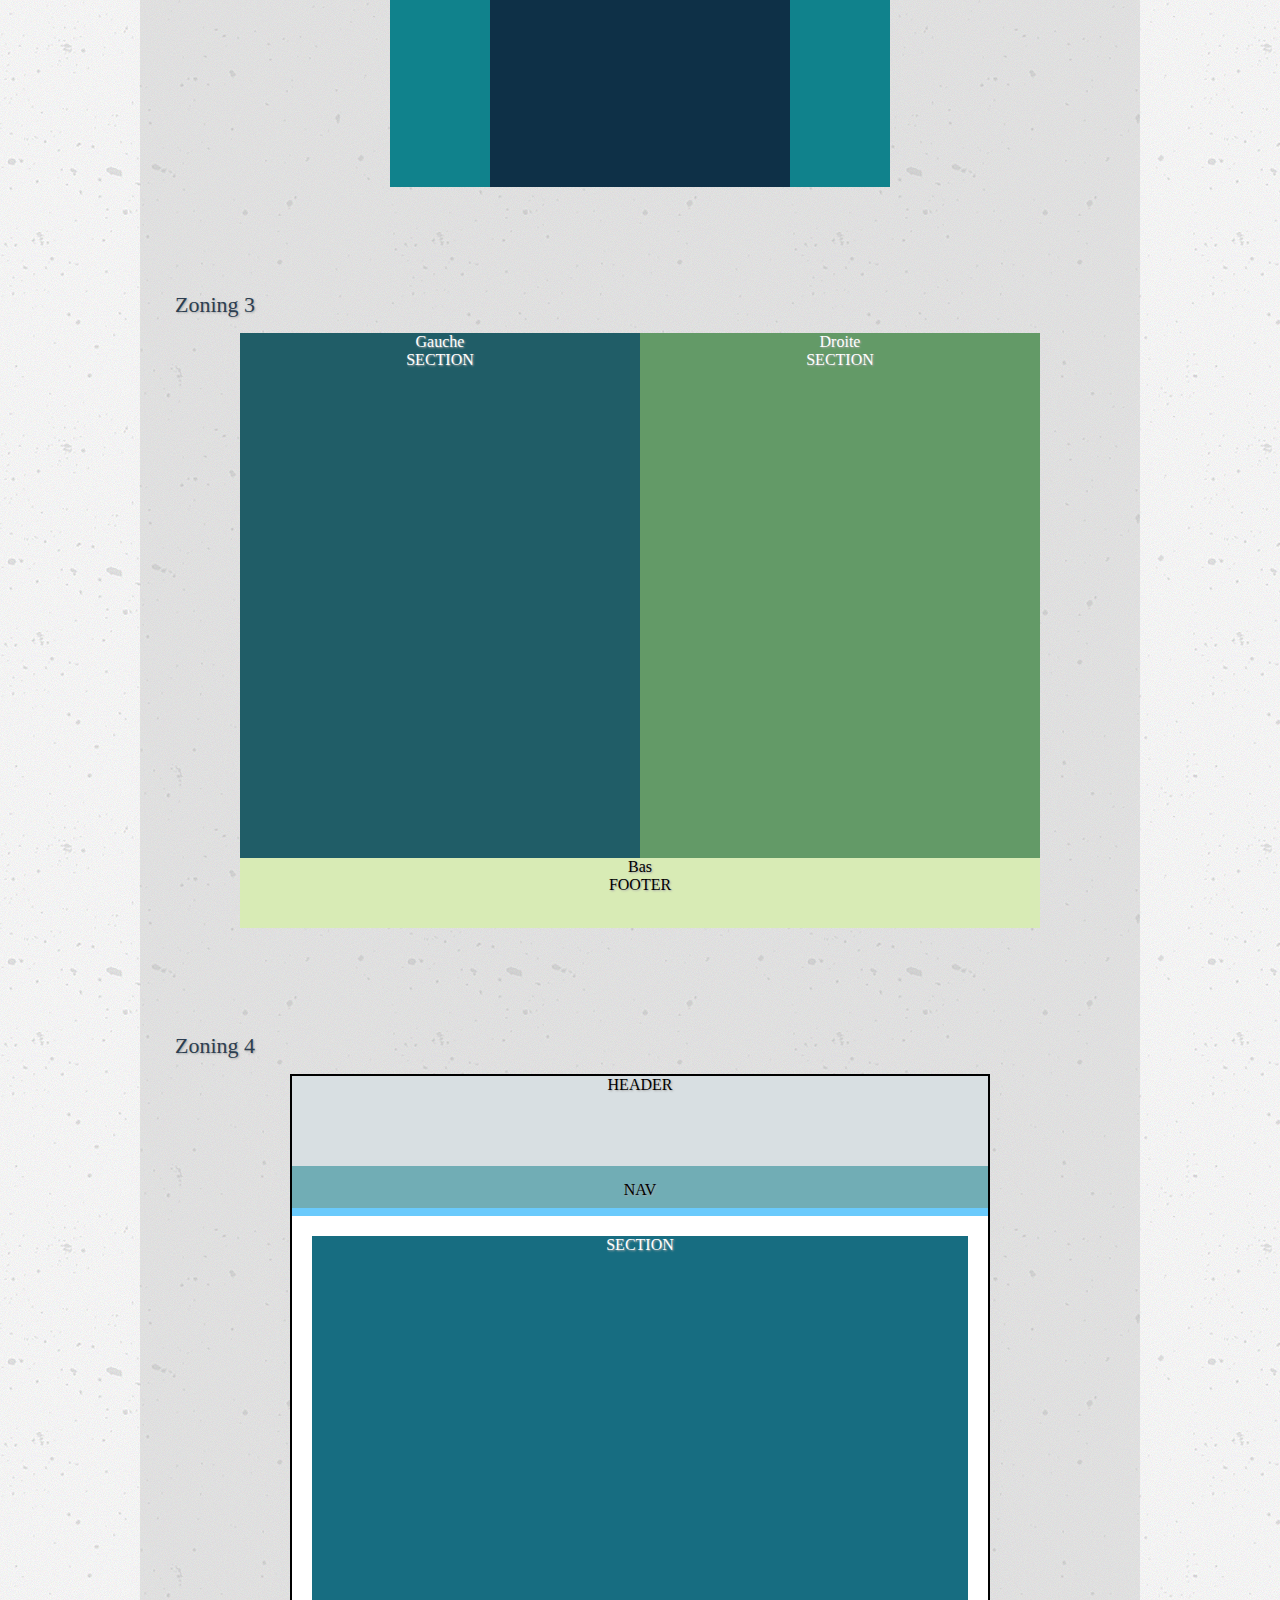
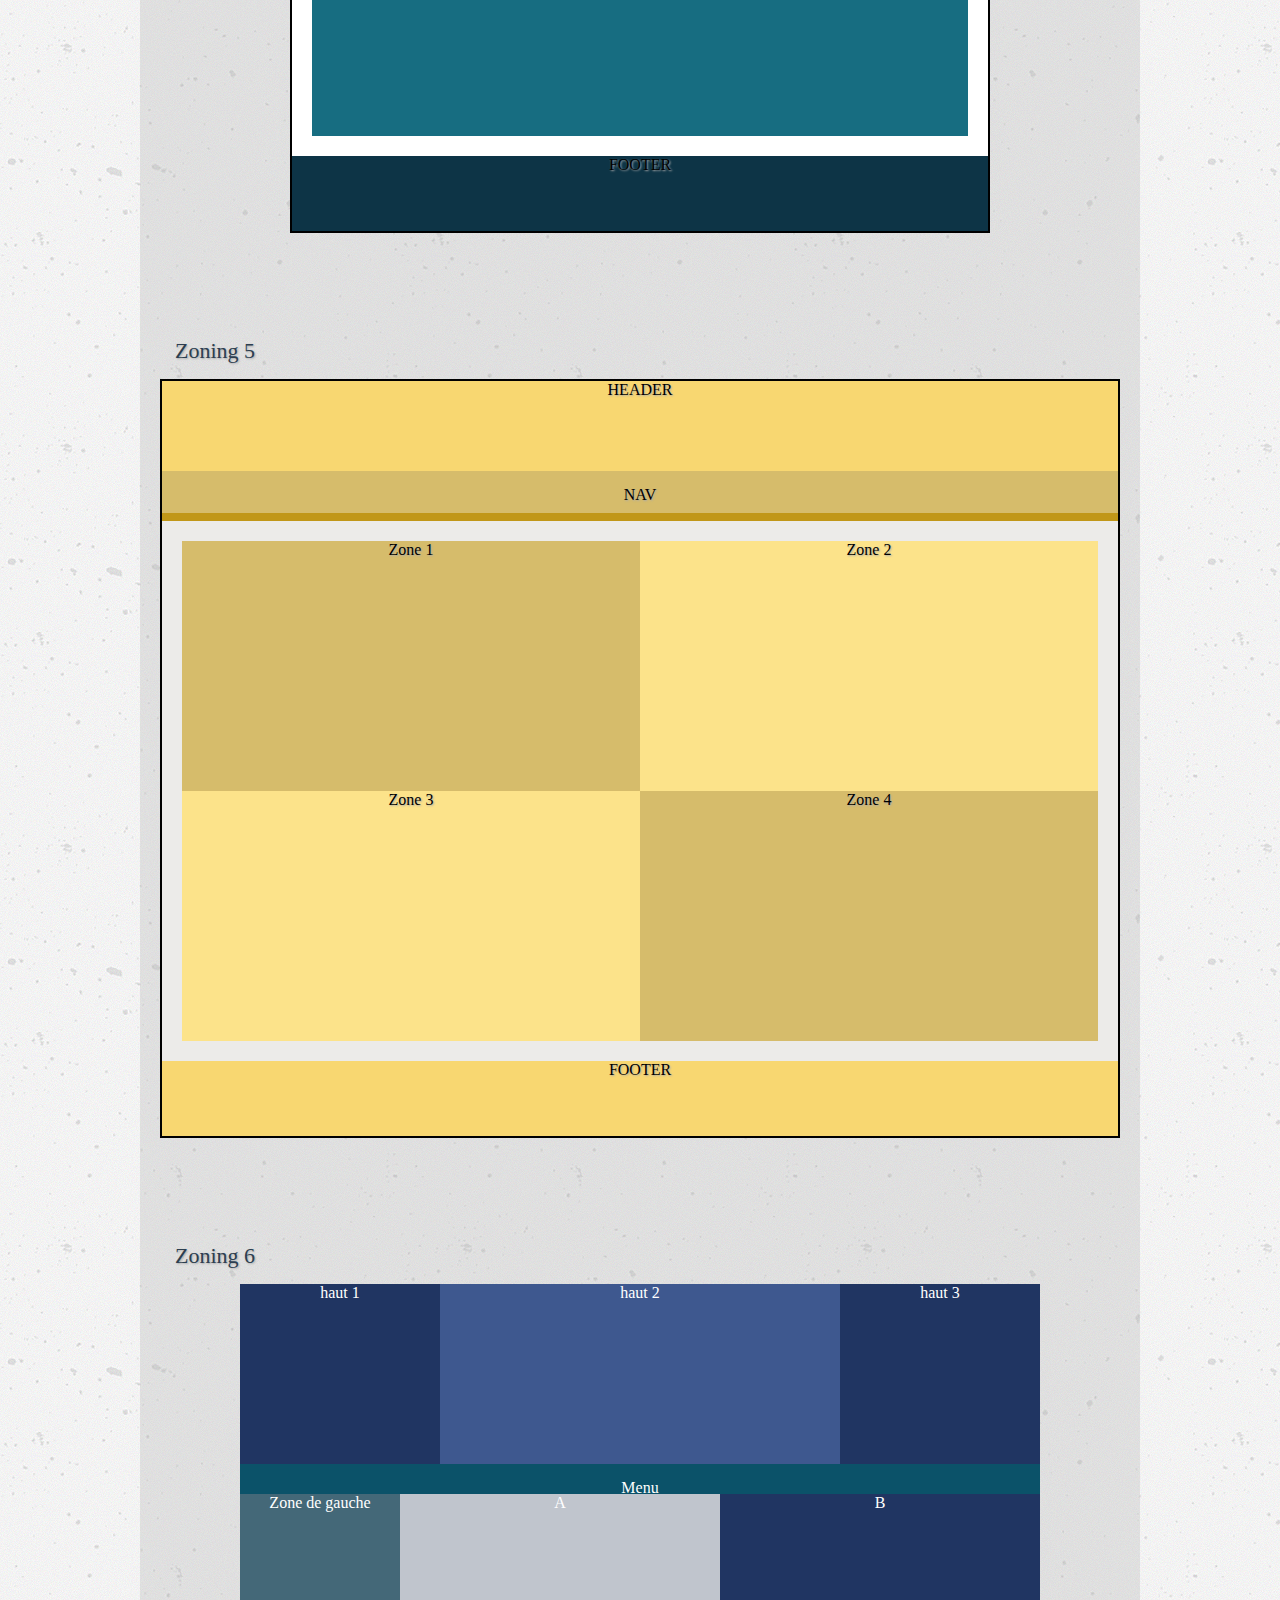
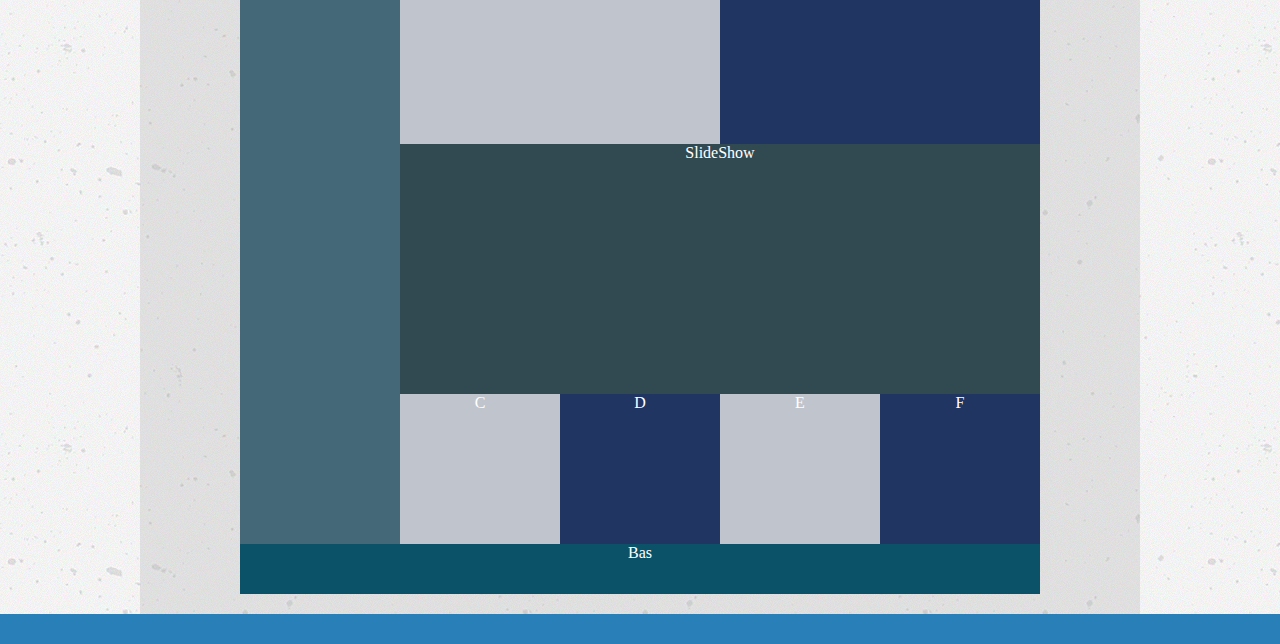
<file: html-css-avance/zoning.html>
<!DOCTYPE html>
<html lang="fr">
    <head>
        <meta http-equiv="X-UA-Compatible" content="ie=edge">
        <title>Ma page Zoning</title>
        <link rel="stylesheet" href="css/style.css">
        <link href="https://fonts.googleapis.com/css?family=Anton|Lemonada|Oswald" rel="stylesheet">
        <link rel="stylesheet" href="font-awesome/css/font-awesome.min.css">
        <meta name="description" content="Mon zoning en HTML/CSS">
        <meta charset="UTF-8">
    </head>


    <body>

        <header>
            <div id="logo">
                <a href="#logo">
                    <button type="button"><i class="fa fa-arrow-circle-up" aria-hidden="true"></i></button>
                </a>
                <img src="img/logo.png" alt="logo">
            </div>
            <div id="slogan"><h1>Mon premier site en HTML/CSS</h1></div>
            <div id="social">
                <a href="https://www.instagram.com" target="_blank">
                <i class="fa fa-instagram" aria-hidden="true"></i>
                </a>
                <a href="https://www.facebook.com/" target="_blank">
                <i class="fa fa-facebook-square" aria-hidden="true"></i>
                </a>
            </div>

            <div class="clear"></div>
        </header>

        <nav>
            <div class="ancreNav">
                <a href="index.html">Structure</a>
                <a href="texte.html">Texte</a>
                <a href="selecteur.html">Selecteur</a>
                <a href="image.html">Image</a>
                <a href="position.html">Position</a>
                <a href="zoning.html" class="activ">Zoning</a>
                <a href="tableau.html">Tableau</a>
                <a href="liste.html">Liste</a>
                <a href="lien_menu.html">Lien & menu</a>
                <a href="formulaire.html">Formulaire</a>
                <a href="multimedia.html">Multimedia</a>
                <a href="animation.html">Animation</a>
            </div>
        </nav>
        <!-- ON UTILISE QUE 1 HEADER 1 NAV ET 1 FOOTER PAR PAGE !-->
        <main>
            <!-- ZONING 1 -->
            <h2>Zoning</h2>
            <section>
                <h3>Zoning 1</h3>
                <div id="zoning1">
                    <header>
                        <p>Zone du haut</p>
                    </header>
                    <aside>
                        Zone de gauche
                    </aside>
                    <section>
                        Zone de droite
                    </section>
                    <div class="clear"></div>
                </div>
            </section>
            <!-- ZONING 2 -->
            <section>
                <h3>Zoning 2</h3>
                <div id="zoning2">
                    <header>
                        <p>Zone du haut<br />HEADER</p>
                    </header>
                    <aside>
                        <p>Zone de gauche<br />ASIDE</p>
                    </aside>
                    <section class="middle">
                        <p>Zone du milieu<br />MIDDLE</p>
                    </section>
                    <aside>
                        <p>Zone de droite<br />ASIDE</p>
                    </aside>
                    <div class="clear"></div>
                </div>
            </section>
            <!-- ZONING 3 -->
            <section>
                <h3>Zoning 3</h3>
                    <div id="zoning3">
                        <section>
                            <p>Gauche<br/>SECTION</p>
                        </section>
                        <section>
                            <p>Droite<br/>SECTION</p>
                        </section>
                        <footer>
                            <p>Bas<br/>FOOTER</p>
                        </footer>
                        <div class="clear"></div>
                    </div>
            </section>
            <!-- ZONING 4 -->
            <section>
                <h3>Zoning 4</h3>
                    <div id="zoning4">
                        <header>
                            <p>HEADER</p>
                        </header>
                        <nav>
                            <p>NAV</p>
                        </nav>
                        <section>
                            <p>SECTION</p>
                        </section>

                        <footer>
                            <p>FOOTER</p>
                        </footer>
                        <div class="clear"></div>
                    </div>
            </section>
            <!--Zoning 5-->
            <section>
                <h3>Zoning 5</h3>
                    <div id="zoning5">
                        <header>
                            <p>HEADER</p>
                        </header>
                        <nav>
                            <p>NAV</p>
                        </nav>
                        <section class="section">
                            <div class="z1">
                                <p>Zone 1</p>
                            </div>
                            <div class="z2">
                                <p>Zone 2</p>
                            </div>
                            <div class="z3">
                                <p>Zone 3</p>
                            </div>
                            <div class="z4">
                                <p>Zone 4</p>
                            </div>
                            <div class="clear"></div>
                        </section>
                        <footer>
                            <p>FOOTER</p>
                        </footer>
                        <div class="clear"></div>

                    </div>
            </section>
            <!-- Zoning 6 -->
            <section>
                <h3>Zoning 6</h3>
                <div id="zoning6">
                    <header>
                        <div class="haut1">haut 1</div>
                        <div class="haut2">haut 2</div>
                        <div class="haut3">haut 3</div>
                        <div class="clear"></div>
                    </header>
                    <nav>
                        Menu
                    </nav>
                    <aside>
                        Zone de gauche
                    </aside>
                    <section>
                        <div class="a">A</div>
                        <div class="b">B</div>
                        <div class="clear"></div>
                    </section>
                    <section class="slideshow">
                        SlideShow
                    </section>
                    <section>
                        <div class="c">C</div>
                        <div class="d">D</div>
                        <div class="e">E</div>
                        <div class="f">F</div>
                        <div class="clear"></div>
                    </section>
                    <footer class="clear">
                        Bas
                    </footer>
                </div>
            </section>
        </main>
        <footer>

        </footer>
    </body>


</html>
</file>
<file: html-css-avance/css/style.css>
*{
    box-sizing: border-box;
}
html, body, div, span, applet, object, iframe,
h1, h2, h3, h4, h5, h6, p, blockquote, pre,
a, abbr, acronym, address, big, cite, code,
del, dfn, em, img, ins, kbd, q, s, samp,
small, strike, strong, sub, sup, tt, var,
b, u, i, center,
dl, dt, dd, ol, ul, li,
fieldset, form, label, legend,
table, caption, tbody, tfoot, thead, tr, th, td,
article, aside, canvas, details, embed,
figure, figcaption, footer, header, hgroup,
menu, nav, output, ruby, section, summary,
time, mark, audio, video {
    margin: 0;
	padding: 0;
	border: 0;
	font-size: 100%;
	font: inherit;
	vertical-align: baseline;
}
body{
    background-image: url(../img/concrete-texture.png);
    /*Effet de scroll lorsqu'on clique sur une ancre mais ne marche que sur FireFox
    scroll-behavior: smooth;*/
}
h1{
    font-size: 45px;
    font-family: 'Anton', sans-serif;
    color:#2980b9;
    text-align: center;
    letter-spacing: 1px;
}
h2{
    font-size: 35px;
    color:#2c3e50;
    padding: 20px;
    font-weight: bold;
    text-shadow: 1px 1px 2px #aaa;
}
h3{
    font-size: 22px;
    color:#2c3e50;
    padding: 15px;
    text-shadow: 1px 1px 2px #aaa;
}
h4{
    text-align: center;
    margin-top: 30px;
}
blockquote{
    font-style: italic;
    font-size: 120%;
}
strong{
    font-weight: bold;

}
/**************HEADER INDEX****************/
header{
    background: #2c3e50;
    height: 175px;
}
#logo{
    float: left;
    width: 25%;
    background: #2c3e50;
    padding: 15px;
    text-align: center;
}
#slogan{
    float: left;
    width: 50%;
    background: #2c3e50;
    padding-top: 50px;
}
#social{
    float: left;
    width: 25%;
}
#social i{
    background: #2c3e50;
    font-size: 30px;
    text-align: right;
    padding: 15px 30px 0 0;
    display: block;
}
header a{
    color: #10828C;
    text-decoration: none;
}

/*******************FIN HEADER*********************/
/**************DEBUT NAV********************/
nav {
    background :#2980b9;
    height: 70px;
    border-bottom: 8px solid #6ACAFC;
    text-align: center;
    padding: 15px;
}
nav a{
    margin: 10px;
    padding: 2px 10px;
    border-radius: 10px 0px;
    border : 2px solid white;
    background:  #6ACAFC;
    color: #2c3e50;
    text-decoration: none;
    font-size: 20px;
    font-family: oswald;
    transition: 0.5s;
}
nav a:hover{
    background: #A6D6C3;
    color: white;
}
.activ{
    background: #2c3e50;
    color: white ;
}
/**************FIN NAV********************/
/*FAIRE LE ZONING AVEC DES HAUTEUR ET LARGEUR AVANT DE PLACER LES ELEMENTS DANS LES ZONES POUR ENSUITE SUPPRIMER LES HAUTEURS*/
main{
    background: rgba(178,178,178,0.30);
    width: 1000px;
    margin: 0 auto;
}
aside{
    height: 250px;
    background: #A6D6C3;
}
section{
    margin-top: 50px;
    /*background: #DAF7A6;*/
    padding: 20px;
}
footer{
    background: #2980b9;
    height: 30px;
}

/**************DEBUT PAGE TEXTE********************/
.oswald p{
    font-family: 'Oswald', sans-serif;
}
/****************FIN PAGE TEXTE********************/


/****************DEBUT PAGE SELECTEURS*************/
.select p{
    color: red;
}
.select p:first-of-type{
    color: pink;
}
.select p:last-of-type{
    color: pink;
}
.select p:nth-of-type(5), .select p:nth-of-type(6){
    color:black;
}
.select div:not(.zoneB){
    font-weight: bold;
}
.select .zoneA{
    color: #f56f56;
}
.select .zoneB{
    color: #996633;
}
.select .zoneB .couleurBleu{
    color: blue;
    font-size: 16px;
}
.select #zoneC{
    color: #98f32f;
}
.select #zoneD span{
    color: #32ff32;
    font-size: 30px;
    font-style: italic;
}
/****************FIN PAGE SELECTEURS***************/


/****************DEBUT PAGE IMAGE********************/
.imageFond{
    background:#000 url(../img/fond.jpg) no-repeat;
    background-size: cover;
}
.imageFond p{
    width: 75%;
    margin: 100px auto 200px auto;
    background: rgba(255,255,255,0.60);
    padding: 20px;
    font-size: 120%;
    border-radius: 10px;
}
img[src="img/toureiffel.jpg"]{
    margin:auto;
    width: 250px;
    display:block;
}
.rotationImg{
    text-align: center;
}
.image{
    margin: 20px;
    border: 5px solid #eee;
/*rgba sera utiliser dans ce cas pour cree une ombre à mon image*/
    box-shadow: 4px 4px 4px rgba(0, 0, 0, 0.2);
    transition: 1s;
}
.image:hover{
    transform: rotate(-7deg);
    border: 15px solid #eee;
}
.rotation360:hover{
    transform: rotate(-360deg);
}
/********************FIN PAGE IMAGE******************/


/********************DEBUT PAGE POSITION******************/
/*********ABSOLUTE********/
.centre{
    margin: 0 auto;
    width: 500px;
    height: 200px;
    background: #33cccc;
}
.absolute{
    position:absolute;
    top:24%;
    left: 10%;
    background: orange;
    width: 100px;
    height: 100px;
}
/*******RELATIVE*******/
.relative{
    background: #2D5C7F;
    width: 400px;
    height: 400px;
    position: relative;
    bottom: 10px;
    left: 100px;
}
.relative div{
    position: absolute;
    top: 0;
    right: 0;
    width: 50px;
    height: 50px;
    background: #FFF1A8;
}
button{
    position: fixed;
    bottom: 40px;
    right: 20px;
    cursor:pointer;
    border: none;
    background: transparent;
    font-size: 350%;
    color: #2c3e50;
}
.trente{
    width: 30%;
    padding: 20px;
    font-size: 22px;
    background: #3C1B1F;
    color: #F6E1B5;
    font-weight: bold;
}
.cinquante{
    width: 50%;
    padding: 20px;
    font-size: 22px;
    background: #B21E4B;
    color: #E2BF81;
    font-weight: bold;
    margin-top: 7px;
}
.cent{
    width: 100%;
    padding: 20px;
    font-size: 22px;
    background: #E2BF81;
    color: #B21E4B;
    font-weight: bold;
    margin-top: 7px;
}
/********************FLOAT*****************************/
.float{
    height: 170px;
    width: 170px;
    margin: 10px;
    padding-top: 2px;
    float: left;
    text-align: center;
    font-size: 25px;
    background: #F8D771;
    border: 2px solid darkred;
}
.dernier{
    height: 170px;
    width: 170px;
    margin: 10px;
    padding-top: 2px;
    text-align: center;
    font-size: 25px;
    background: #F8D771;
    border: 2px solid darkred;
}

.clear{
    clear: both;
}
/******************Exercice Float *********************/
.zone{
    height: 70px;
    background: #3a4750;
}
.zone1, .zone2, .zone3, .zone4{
    height: 250px;
    width: 25%;
    float: left;
}
.zone1{
    background: #2D5C7F
;
}
.zone2{
    background: #FFF1A8;
}
.zone3{
    background: #FF8F56;
}
.zone4{
    background: #984A59;
}

/***********************FLEXBOX*************************/
.flex{
    display: flex;
    /*justify-content: space-around;*/
    justify-content: space-between;
    /*flex-direction: column;*/
    /*flex-direction: row-reverse;*/
}
.flex div{
    width: 150px;
    height: 150px;
    background: darkblue;
    text-align: center;
    font-size: 50px;
    color:white;
}
/********************FIN PAGE POSITION******************/


/************************ZONING*************************/
/***********************Zoning 1************************/
#zoning1{
    background: #ffd6d6;
    width: 800px;
    text-align: center;
    text-shadow: 1px 1px 2px darkgrey;
    margin: auto;
}
#zoning1 header{
    height: 70px;
    background: #F7F39A;
}
#zoning1 aside{
    height: 525px;
    float: left;
    width: 20%;
    background: #A3DE83;
}
#zoning1 section{
    float: left;
    background: #38817A;
    height: 525px;
    width: 80%;
    margin:0;
    padding: 0;
}

/**********************Zoning 2 ************************/
#zoning2{
    /*On aurais pu taper "zoning2" directement dans le CSS de "zoning1" à la suite sans oublier la virgule*/
    background: #ffd6d6;
    width: 500px;
    text-align: center;
    text-shadow: 1px 1px 1px darkgrey;
    margin: auto;
}
#zoning2 header{
    height: 70px;
    background: #F8F5E4
;
}
#zoning2 aside{
    height: 525px;
    float: left;
    width: 20%;
    background: #10828C;
    color: white;
}
#zoning2 .middle{
    float: left;
    background: #0E3047;
    height: 525px;
    width: 60%;
    margin:0;
    padding: 0;
    color: white;
}
/**********************Zoning 3*************************/
#zoning3{
    background: #ffd6d6;
    width: 800px;
    text-align: center;
    text-shadow: 1px 1px 2px darkgrey;
    color: white;
    margin: auto;
}
#zoning3 section{
    height: 525px;
    float: left;
    width: 50%;
    background:#205D67;
    margin: 0;
    padding: 0;
}
#zoning3 footer{
    height: 70px;
    float: left;
    width: 100%;
    background: #D8EBB5;
    color: black;
}
#zoning3 section:nth-of-type(2){
    background: #639A67;
}
/**********************Zoning 4************************/
#zoning4{
    background: #fff;
    text-align: center;
    text-shadow: 1px 1px 2px darkgrey;
    border: 2px solid black;
    margin: 0 auto;
    width: 700px;
}
#zoning4 header{
    height: 90px;
    background: #D8DFE2;
}
#zoning4 nav{
    height: 50px;
    background: #71ADB5;


}
#zoning4 section{
    height: 500px;
    background: #176D81;
    margin: 20px;
    padding: 0;
}
#zoning4 footer{
    height: 75px;
    background: #0D3446;
}
#zoning4 section, footer{
    color: white;
}
/**********************Zoning 5*************************/
#zoning5{
    background: #ECEBE9;
    text-align: center;
    text-shadow: 1px 1px 2px darkgrey;
    border: 2px solid black;
    margin: 0 auto;
}
#zoning5 header{
    height: 90px;
    background: #F8D771;
}
#zoning5 nav{
    height: 50px;
    background: #D6BC6B;
    border-bottom: 8px solid #C19718;
}
#zoning5 .section{

    background: #176D81;
    margin: 20px;
    padding: 0;
}
#zoning5 .section .z1, .z2, .z3, .z4{
    height: 250px;
    width: 50%;
    float: left;
}
#zoning5 .z1, .z4{
    background: #D6BC6B;
}
#zoning5 .z2, .z3{
    background: #FCE38A;
}
#zoning5 footer{
    height: 75px;
    background: #F8D771;
}
#zoning5 section, footer{
    color: black;
}
/***********************Zoning 6************************/
#zoning6{
    width: 800px;
    margin: 0 auto;
    color: white ;
    text-align: center;
}
#zoning6 header{
    background: #40a497;
    height: 180px;
}
.haut1{
    float: left;
    width: 25%;
    height: 100%;
    background: #203562;
}
.haut2{
    float: left;
    width: 50%;
    height: 100%;
    background: #3E588F;
}
.haut3{
    float: left;
    width: 25%;
    height: 100%;
    background: #203562;
}
#zoning6 nav{
    background: #0B5269;
    height: 30px;
    border: none;
}
#zoning6 aside{
    background:#446878;
    width: 20%;
    height: 650px;
    float: left;

}
#zoning6 section{
    width: 80%;
    float: left;
    margin: 0;
    padding: 0;
}
.slideshow{
    background: #314A52;
    height: 250px;
}
#zoning6 .a{
    background: #C0C5CD;
    width: 50%;
    height: 250px;
    float: left;
}
#zoning6 .b{
    background: #203562;
    width: 50%;
    height: 250px;
    float: left;
}
#zoning6 .c, .e{
    background: #C0C5CD;
    width: 25%;
    height: 150px;
    float: left;
}
#zoning6 .d, .f{
    background: #203562;
    width: 25%;
    height: 150px;
    float: left;
}
#zoning6 footer{
    background: #0B5269;
    height: 50px;
    color: white ;
}

/***********************FIN ZONING**********************/
/*************************TABLEAU***********************/
.tableau table{
    border-collapse:collapse;
    border: 2px solid #6495ed;
    font-weight: bold;
    margin: auto;
    width: 80%;
}
/*th{
    border: 1px solid blue;
    width: 25%;
}
td{
    border: 1px solid blue;
    font-size: 100%;
    text-align: center;
    padding: 5px;
}*/
.tableau thead, .tableau tfoot{
    background: #d0e3fa;
    border: 1px solid #6495ed;
}
.tableau tbody{
    border: 1px solid #6495ed;
}
.tableau th{
    border: 1px solid #6495ed;
    padding: 5px;
    width: 20%;
}
.tableau td{
    border: 1px solid #6495ed;
    font-size: 80%;
    padding: 5px;
    text-align: center;
}

/**********************FIN TABLEAU***********************/
/***************************LISTE************************/
ul.fruit{
    list-style: none;
}
ul.fruit li{
    display: inline;
    margin: 15px;

}
li .fa{
    font-size: 90%;
    color: blue;
}
li .fa:hover{
    font-size: 150%;
    color: darkred;
}
.imbriquee, .imbriquee ul{
    padding-left: 15px;
}
.imbriquee{
    cursor: pointer;
}
.imbriquee ul{
    display: none;
}
.europe:hover ul, .asie:hover ul{
    display: block;
}
.imbriquee li ul li:hover{
        font-size: 200%;
        background: #E74C3C;
        display: inline;
        box-shadow: 5px 10px 10px grey;
        transition-duration: 1s;
}


/**************************FIN LISTE************************/
/***************LIEN & MENU*****************/
/****************styliser les liens************/
.ancre{
    text-align: center;
}
.ancre a{
    margin: 8px;
    padding: 5px 10px;
    border-radius: 15px;
    background:  #2c3e50;
    color: white;
    text-decoration: none;
    font-size: 20px;
    box-shadow: 0px 0px 10px 3px black;
    font-family: oswald;
}
.ancre a:hover{
    box-shadow: none;
    transition-duration: 0.5s;
    text-shadow: 1px 5px 10px grey;
}
#lien a{
    text-decoration: none;
    color: #2980b9;
    display: inline-block;
    margin-bottom: 15px;
}
#lien a:hover{
    color: #f16529;
}
/****************MENU*********************/
#menu nav{
    background: transparent;
    border: none;
}
#menu ul{
    list-style: none;
    text-align: center;
}
#menu ul li{
    display: inline-block;
}
#menu nav a{
    padding: 10px;
    color: grey;
    text-decoration: none;
    background: #ddd;
    transition: 1s ease-in;
}
#menu nav a:hover{
    color: #fff;
    background: #069;
}
        /*****Menu Déroulant*****/
#menuDeroulant{
    height: 650px;
}
#menuDeroulant nav{
    background: transparent;
    border: none;
    width: 90%;
    margin: 0 auto;
}
#menuDeroulant nav ul li{
    float: left;
    list-style: none;
    width: 20%;
}
#menuDeroulant ul ul{
    display: none;
}
#menuDeroulant nav ul li ul li {
    border-top: 1px solid #464646;
    width: 100%;
}
#menuDeroulant nav li {
    background: #ccc;
}
#menuDeroulant nav li a{
    text-decoration: none;
    color: #000;
    padding: 4px 0 4px;
    display: block;
}
#menuDeroulant ul{
    text-align: center;
}
#menuDeroulant nav ul.niveau1 li.sousMenu:hover ul.niveau2{
    display: block;
    color: red;
}


/****************FIN LIEN & MENU******************/
/***************FORMULAIRE*******************/
form{
    width: 60%;
    background: #2c3e50;
    margin: 0 auto;
    padding: 20px;
    color: #ecf0f1;
    border-radius: 15px;
}
label{
    margin:10px 0;
    width: 50%;
    display: inline-block;
}
textarea{
    resize: none;
}
label[for="orange"], label[for="fraise"], label[for="poire"]{
    width: 13%;
}

/***************FIN FORMULAIRE***************/
/***************DEBUT MULTIMEDIA***************/
.videoFond{
    padding-left: 0;
    padding-right: 0;
}
.videoFond video{
    position: absolute;
    z-index: 1;
    width: 100%;
}
.videoTexte{
    position: relative;
    width: 100%;
    height: 500px;
}
.videoFond p{
    position: absolute;
    z-index: 2;
    width: 500px;
    margin: auto;
    background: rgba(255, 255, 255, 0.60);
    left: 250px;
    top: 150px;
    padding: 20px;
    font-size: 120%;
    border-radius: 10px;
}

iframe[src="https://www.youtube.com/embed/MHYWgf3VqoY"]{
    width: 100%;
}
.audio{
    text-align: center;
}
iframe[allowfullscreen]{
    width: 100%;
}

/**************FIN MULTIMEDIA***************/
/**************DEBUT ANIMATIONS*************/
      /*****infoBulle*****/
.infoBulle{
    height: 250px;
    width: 500px;
    margin: auto;
    padding-top: 15px;
    background: #444;
    box-shadow: 0 0 50px #222 inset/*inset permet l'effet à l'intérieur de l'élément*/
}
.infoBulle p{
    text-align: center;
    padding-top: 30px;
}
.infoBulle a{
    color: #ccc;
    text-shadow: 0 -2px 0 black;
    text-decoration: none;
    border-radius: 3px;
    padding: 5px 15px;
}
.infoBulle a:hover{
    text-shadow: 0 1px 2px black;
    background: rgba(0,0,0,.4);
    box-shadow: 0 1px 0 rgba(255, 255, 255, .4);
    color: #fff;
}
.infoBulle a span{
    position: absolute;
    padding: 15px;
    margin-top: 23px;
    margin-left: -35px;
    background: rgba(0,0,0,.9);
    opacity: 0;
    color: #09c;
    transform: scale(0) rotateZ(-12deg);
    transition: .25s;
    border-radius: 3px;
    box-shadow: 0 0 2px rgba(0,0,0,.5);
}
.infoBulle a:hover span{
    opacity: 1;
    transform: scale(1) rotateZ(0);
}
.infoBulle a span:before{
    content: '';
    position: absolute;
    top: -6px;
    left: 10px;
    border-bottom: 6px solid rgba(0,0,0,.9);
    border-left: 6px solid transparent;
    border-right: 6px solid transparent;
}

      /*****image grayscale & blur*****/
.imgEffets{
    width: 302px;
    height: 320px;
    margin: 70px auto;
}
.imgEffets li{
    list-style: none;
    float: left;
    width: 141px;
    height: 150px;
    margin: 5px;
}
.imgEffets li:nth-child(3){
    clear: both;
}
.imgEffets img{
    position: absolute;
    z-index: 1;
    height: 150px;
    box-shadow: 0 0 3px black;
    /* cubic-bezier commence par 0 et se termine par 1 puis entre nous mettrons nos valeurs*/
    transition: .5s cubic-bezier(0,3,.4,1);
}
.imgEffets li:hover img{
    z-index: 2;
    /* Scale = zoom */
    transform: scale(1.5);
    box-shadow: 0 0 10px black;
}
.imgEffets:hover li:not(:hover) img{
    filter: grayscale(1) blur(5px);
}
     /******Rotation d'un menu CSS3*******/
#menuRotate{
    height: 360px;
    width: 576px;
    margin: 100px auto;
    background: #627878;
    position: relative;
    overflow: hidden;
    border: 2px solid white;
}
#menuRotate .masque{
    position: absolute;
    z-index: 50;
    width: 585px;
    height: 135px;
    top: 0;
    left: 0;
    background:linear-gradient(#324040,#627878);
}
#menuRotate .ombre{
    position: absolute;
    z-index: 40;
    width: 300px;
    height: 6px;
    box-shadow: 0px 100px 3px black;
    border-radius: 75px 75px 75px 75px / 3px 3px 3px 3px; /*rayon horizontaux / Rayon verticaux*/
    top: 30px;
    left: 142px;
}
#menuRotate dl{
    position: relative;
    top: 0;
    left: 50%;
    margin-left: -75px;
    width: 150px;
    height: 155px;
    color: #324040;
    text-align: center;
    background: #04b3d2;
    border-radius: 4px;
    box-shadow: 0 0 6px rgba(0,0,0,0.7);
    transform-origin: 50% 120px;
    animation: bounceOut 0.7s ease-in-out;
}
#menuRotate dt{
    position: absolute;
    bottom: 0;
    width: 100%;
    height: 23px;
    padding-top: 5px;

}
#menuRotate dd{
    transform: rotate(180deg);
}
#menuRotate dd a{
    display: block;
    height: 24px;
    padding: 3px 0;
    color: #324040;
    text-decoration: none;
}
#menuRotate dd a:hover{
    background: rgba(255,255,255,0.1);
}
#menuRotate dl:hover{
    transform: rotate(-180deg);
    animation: bounceIn 0.7s ease-in-out;
}
@keyframes bounceIn{
    from{transform:rotate(0deg);}
    75%{transform:rotate(-200deg);}
    90%{transform:rotate(-175deg);}
    to{transform:rotate(-180deg);}
}
@keyframes bounceOut{
    from{transform:rotate(0deg);}
    0%{transform:rotate(-180deg);}
    10%{transform:rotate(-165deg);}
    to{transform:rotate(-360deg);}
}

/**************FIN ANIMATIONS***************/
</file>
<file: html-css-avance/one-page/css/style.css>
.fm {
  color: #2E4125;
}

.nav li a {}

#team {
  margin-top: 100px;
}

.ot {
  text-align: center !important;
}

p {
  text-align: center;
}

.lr {
  text-align: center;
}

#carouselExampleIndicators {
  width: 100%;
  margin: auto;
  padding: auto;
}

/*#carouselExampleIndicators {
  height:500px;
  width:300px;
  margin: auto;
  padding: auto;
}
</file>
<file: html-css-avance/01_parallax - simple/ex1/css/style.css>
/* Style Global */
* {
  margin: 0;
  padding: 0;
}

body, html {
  height: 100%;
}

.parallax {
  /*L'image de fond*/
  background: url(../img/caraibes_martinique_boucaniers.jpg);
  /* La hauteur de l'image */
  height: 100%;
  /*Les propriétés qui vont créés l'effet parallax au scroll */
  background-attachment: fixed;
  /*Attache l'image par rapport à l'écran afin d'éviter qu'elle ne défilé au moment du scroll*/
  background-position: center;
  background-repeat: no-repeat;
  background-size: cover;
}

div.scroll {
  height: 280px;
  font-size: 36px;
}

div.scroll p {
  margin: 0;
}

#scroll-1 {
  background-image: -webkit-gradient(linear,
    left bottom,
    right bottom,
    color-stop(0, rgb(230, 18, 18)),
    color-stop(0, rgb(255, 202, 63)),
    color-stop(0, rgb(63, 201, 50)),
    color-stop(0, rgb(33, 54, 237)));
  background-image: -webkit-linear-gradient(right, rgb(230, 18, 18) 0%, rgb(255, 202, 63) 0%, rgb(63, 201, 50) 50%, rgb(33, 54, 237) 100%);
}

#scroll-2 {
  background-image: url(../img/woodPlank.jpg);
}

#scroll-3 {
  background-image: -webkit-gradient(linear,
    left bottom,
    right bottom,
    color-stop(0, rgb(230, 18, 18)),
    color-stop(1, rgb(255, 202, 63)));
  background-image: -o-linear-gradient(right, rgb(230, 18, 18) 0%, rgb(255, 202, 63) 100%);
  background-image: -moz-linear-gradient(right, rgb(230, 18, 18) 0%, rgb(255, 202, 63) 100%);
  background-image: -webkit-linear-gradient(right, rgb(230, 18, 18) 0%, rgb(255, 202, 63) 100%);
  background-image: -ms-linear-gradient(right, rgb(230, 18, 18) 0%, rgb(255, 202, 63) 100%);
  background-image: linear-gradient(to right, rgb(230, 18, 18) 0%, rgb(255, 202, 63) 100%);
}

@media only screen and (max-device-width: 1366px) {
  .parallax {
    background-attachment: scroll;
  }
}
</file>
